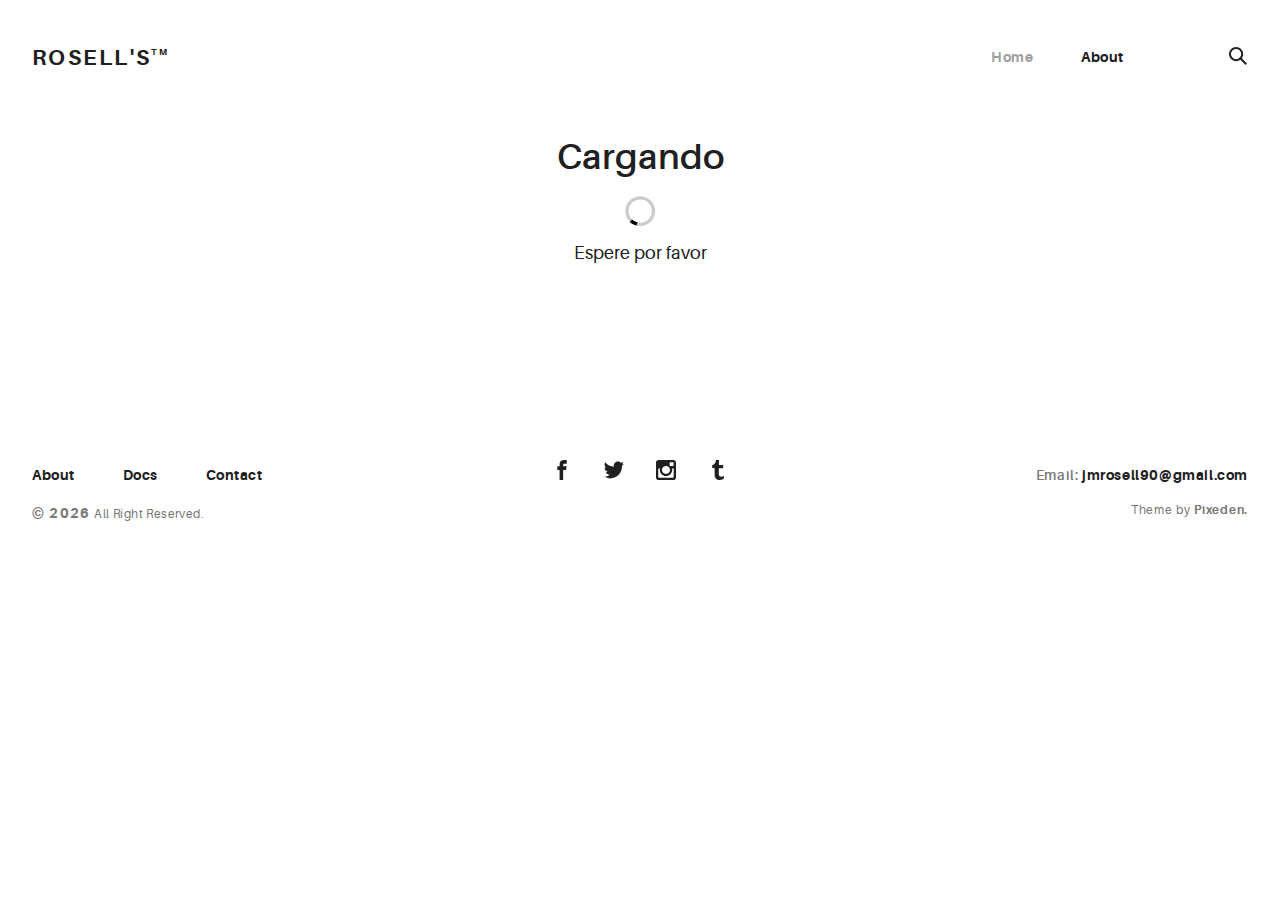
<file: docs/index.html>
<!doctype html>
<html lang="en">
<head>
  <meta charset="utf-8">
  <title>Portafolio</title>
  <!-- <base href="/"> -->
  <meta name="viewport" content="width=device-width, initial-scale=1">
  <link rel="icon" type="image/svg+xml" href="assets/img/urku-ico.svg">
  <link rel="stylesheet" href="assets/css/aurora-pack.min.css">
  <link rel="stylesheet" href="assets/css/aurora-theme-base.min.css">
  <link rel="stylesheet" href="assets/css/urku.css">
<link rel="stylesheet" href="styles.fa37b59d51298dc738c8.css"></head>
<body class="top-fixed">
  <app-root></app-root>
  <script src="assets/js/svg4everybody.min.js"></script>
  <script>svg4everybody();</script>
<script src="runtime-es2015.edb2fcf2778e7bf1d426.js" type="module"></script><script src="runtime-es5.edb2fcf2778e7bf1d426.js" nomodule defer></script><script src="polyfills-es5.6696c533341b95a3d617.js" nomodule defer></script><script src="polyfills-es2015.2987770fde9daa1d8a2e.js" type="module"></script><script src="main-es2015.2596feaf52d8a9b56d4f.js" type="module"></script><script src="main-es5.2596feaf52d8a9b56d4f.js" nomodule defer></script></body>
</html>
</file>
<file: docs/assets/css/urku.css>
/* * * * * * * * * * * * * * * * * * * * *\ 
 UrkuPortfolio v1.0.0 
 Urku is a prtfolio template with a very clean style. 
 (c) 2016 Lionel <lionel@pixeden.com> (http://pixeden.com) 
 https://bitbucket.org/elrumordelaluz/urkuportfolio 
 Licensed under  MIT 
\* * * * * * * * * * * * * * * * * * * * */
@charset "UTF-8";
body {
  margin: 0;
}

.rk-container {
  margin-right: auto;
  margin-left: auto;
  padding-left: .25rem;
  padding-right: .25rem;
}
@media (min-width: 40em) {
  .rk-container {
    max-width: 88.88889em;
    width: 95vw;
  }
  .rk-container--inner {
    max-width: 68.88889em;
    width: 82vw;
  }
}
.rk-container--full {
  max-width: 100%;
  padding-left: 0;
  padding-right: 0;
  width: 100%;
}
@media (min-width: 64em) {
  .rk-container {
    padding-left: 0;
    padding-right: 0;
  }
}

.rk-main {
  z-index: 1;
  position: static;
}
.top-fixed .rk-main {
  padding-top: 8.5rem;
}
@media (min-width: 64em) {
  .rk-main {
    position: relative;
  }
}

.rk-header {
  background-color: #fff;
  position: relative;
  z-index: 5;
}
.top-fixed .rk-header {
  position: fixed;
}

.rk-topbar {
  -webkit-box-align: start;
  -webkit-align-items: flex-start;
  -ms-flex-align: start;
          align-items: flex-start;
  display: -webkit-box;
  display: -webkit-flex;
  display: -ms-flexbox;
  display:         flex;
  -webkit-flex-wrap: wrap;
      -ms-flex-wrap: wrap;
          flex-wrap: wrap;
  -webkit-box-pack: justify;
  -webkit-justify-content: space-between;
  -ms-flex-pack: justify;
          justify-content: space-between;
  padding-bottom: 3.3rem;
  padding-top: 2.8rem;
}
@media (min-width: 64em) {
  .rk-topbar {
    padding-bottom: 0;
  }
}

.rk-logo {
  -webkit-box-flex: 0;
  -webkit-flex: 0 0 100%;
      -ms-flex: 0 0 100%;
          flex: 0 0 100%;
  font-size: 1.375rem;
  font-weight: 700;
  letter-spacing: 2.25px;
  text-align: center;
  text-transform: uppercase;
  width: 20%;
}
.rk-logo sup {
  font-size: .5625rem;
  position: relative;
  top: -1px;
}
@media (min-width: 64em) {
  .rk-logo {
    -webkit-box-flex: 1;
    -webkit-flex: 1;
        -ms-flex: 1;
            flex: 1;
    text-align: left;
  }
}

.rk-search {
  -webkit-align-self: flex-start;
  -ms-flex-item-align: start;
          align-self: flex-start;
  margin-bottom: 3.4rem;
  margin-left: 7.7rem;
  padding-top: .16rem;
  position: relative;
}
.rk-search label,
.rk-search input {
  display: inline-block;
  vertical-align: middle;
}
.rk-search label {
  cursor: pointer;
  height: 1.875rem;
  left: -1.5rem;
  padding-bottom: .67em;
  padding-top: 0;
  position: absolute;
  top: 0;
  -webkit-transition: color .3s;
          transition: color .3s;
  width: 1.875rem;
  z-index: 20;
}
.rk-search svg {
  height: 100%;
  width: 100%;
}
.rk-search input {
  background-color: transparent;
  border: 0;
  font-size: .875rem;
  opacity: 0;
  outline: 0;
  padding: 0;
  padding-bottom: .3em;
  -webkit-transition: .3s;
          transition: .3s;
  z-index: 10;
  width: 1px;
}
.rk-search input:focus {
  opacity: 1;
  padding-left: .5rem;
  width: 100px;
}
.rk-search input:focus + label {
  color: #a0a0a0;
}

.rk-navmobile {
  position: relative;
}

.rk-mobile-menu {
  display: none;
}
.rk-mobile-menu + label {
  cursor: pointer;
  display: inline-block;
  height: 24px;
  left: 2.5vw;
  position: absolute;
  top: 2.7rem;
  width: 16px;
  z-index: 300;
}
.rk-mobile-menu + label svg {
  height: 4px;
  width: 20px;
  margin: 0;
  display: block;
  margin-bottom: 3px;
  -webkit-transition: .3s;
          transition: .3s;
}
.rk-mobile-menu + label svg:nth-of-type(1) {
  -webkit-transform-origin: center left;
      -ms-transform-origin: center left;
          transform-origin: center left;
}
.rk-mobile-menu + label svg:nth-of-type(3) {
  -webkit-transform-origin: center left;
      -ms-transform-origin: center left;
          transform-origin: center left;
}
@media (min-width: 64em) {
  .rk-mobile-menu + label {
    display: none;
  }
}
.rk-mobile-menu:checked + label,
.rk-mobile-menu + label:hover {
  color: #a0a0a0;
}
.rk-mobile-menu:checked + label svg:nth-of-type(1) {
  -webkit-transform: rotate(45deg);
      -ms-transform: rotate(45deg);
          transform: rotate(45deg);
}
.rk-mobile-menu:checked + label svg:nth-of-type(2) {
  -webkit-transform: translateX(-100%);
      -ms-transform: translateX(-100%);
          transform: translateX(-100%);
  opacity: 0;
}
.rk-mobile-menu:checked + label svg:nth-of-type(3) {
  -webkit-transform: rotate(-45deg);
      -ms-transform: rotate(-45deg);
          transform: rotate(-45deg);
}

.rk-footer {
  margin-top: 10.5rem;
  margin-bottom: 2rem;
}

.rk-footer__text {
  color: #787878;
  font-size: .75rem;
  margin-bottom: .875rem;
}
.rk-footer__text span {
  font-size: .875rem;
}

.rk-footer__copy {
  letter-spacing: .4px;
}
.rk-footer__copy span {
  letter-spacing: 1.2px;
}

.rk-footer__contact {
  display: inline-block;
  letter-spacing: .6px;
}

.rk-footer__by {
  letter-spacing: .7px;
}

.rk-social-btn {
  background: none;
  border: 0;
  display: inline-block;
  height: 20px;
  margin-left: 1rem;
  margin-right: 1rem;
  width: 20px;
}
.rk-social-btn:first-child {
  margin-left: 0;
}
.rk-social-btn:last-child {
  margin-right: 0;
}
.rk-social-btn svg {
  height: 100%;
  width: 100%;
}

.rk-layout-ctrl-cont {
  position: absolute;
  text-align: right;
  top: 2.65rem;
  padding-right: 2.5rem;
}
.top-fixed .rk-layout-ctrl-cont {
  position: fixed;
  z-index: 401;
}
.top-fixed .rk-layout-ctrl-cont:first-of-type {
  top: 2.65rem;
}
@media (min-width: 64em) {
  .rk-layout-ctrl-cont {
    padding-right: 0;
    top: 2.25rem;
  }
  .rk-layout-ctrl-cont:first-of-type {
    top: 0;
  }
  .top-fixed .rk-layout-ctrl-cont {
    top: 10.7625rem;
    z-index: -1;
  }
  .top-fixed .rk-layout-ctrl-cont:first-of-type {
    top: 8.5rem;
  }
}

.rk-layout-ctrl {
  cursor: pointer;
  display: none;
  float: right;
  clear: both;
  height: 28px;
  opacity: 0;
  padding-right: .09rem;
  padding-top: 0;
  -webkit-transition: color .3s;
          transition: color .3s;
  width: 20px;
  z-index: 401;
  position: absolute;
}
.rk-layout-ctrl:hover {
  color: #a0a0a0;
}
.rk-layout-ctrl svg {
  height: 100%;
  width: 100%;
}
@media (min-width: 40em) {
  .rk-layout-ctrl {
    display: inline-block;
  }
}
@media (min-width: 64em) {
  .rk-layout-ctrl {
    opacity: 1;
    position: static;
  }
}

.layout-ctrl-input {
  display: none;
}
.layout-ctrl-input:checked + .rk-layout-ctrl-cont label {
  display: none;
  color: #a0a0a0;
}
@media (min-width: 64em) {
  .layout-ctrl-input:checked + .rk-layout-ctrl-cont label {
    display: block;
  }
}

.rk-layout-ctrl-mobile {
  color: #a0a0a0;
  height: 19px;
  position: absolute;
  right: 40px;
  top: 46px;
  width: 19px;
  z-index: 400;
}
.top-fixed .rk-layout-ctrl-mobile {
  position: fixed;
}
.rk-layout-ctrl-mobile svg {
  -webkit-transition: -webkit-transform 250ms;
          transition:         transform 250ms;
  position: absolute;
  width: 48%;
}
.rk-layout-ctrl-mobile svg:nth-child(1),
.rk-layout-ctrl-mobile svg:nth-child(2) {
  top: 0;
  -webkit-transform-origin: top center;
      -ms-transform-origin: top center;
          transform-origin: top center;
}
.rk-layout-ctrl-mobile svg:nth-child(1),
.rk-layout-ctrl-mobile svg:nth-child(3) {
  left: 0;
}
.rk-layout-ctrl-mobile svg:nth-child(2),
.rk-layout-ctrl-mobile svg:nth-child(4) {
  right: 0;
}
.rk-layout-ctrl-mobile svg:nth-child(3),
.rk-layout-ctrl-mobile svg:nth-child(4) {
  bottom: 0;
  -webkit-transform-origin: bottom center;
      -ms-transform-origin: bottom center;
          transform-origin: bottom center;
}
.rk-layout-ctrl-mobile svg:nth-child(1),
.rk-layout-ctrl-mobile svg:nth-child(4) {
  -webkit-transform: scaleY(1.3);
      -ms-transform: scaleY(1.3);
          transform: scaleY(1.3);
}
.rk-layout-ctrl-mobile svg:nth-child(2),
.rk-layout-ctrl-mobile svg:nth-child(3) {
  -webkit-transform: scaleY(.7);
      -ms-transform: scaleY(.7);
          transform: scaleY(.7);
}
.rk-layout-ctrl-mobile.layout-blog svg:nth-child(1),
.rk-layout-ctrl-mobile.layout-blog svg:nth-child(3) {
  -webkit-transform: scaleX(1.3);
      -ms-transform: scaleX(1.3);
          transform: scaleX(1.3);
  -webkit-transform-origin: left center;
      -ms-transform-origin: left center;
          transform-origin: left center;
}
.rk-layout-ctrl-mobile.layout-blog svg:nth-child(2),
.rk-layout-ctrl-mobile.layout-blog svg:nth-child(4) {
  -webkit-transform: scaleX(1.3);
      -ms-transform: scaleX(1.3);
          transform: scaleX(1.3);
  -webkit-transform-origin: right center;
      -ms-transform-origin: right center;
          transform-origin: right center;
}
#layout-grid:checked ~ .rk-layout-ctrl-mobile svg {
  -webkit-transform: scale(1);
      -ms-transform: scale(1);
          transform: scale(1);
}
@media (max-width: 40em) {
  .rk-layout-ctrl-mobile {
    display: none;
  }
}
@media (min-width: 64em) {
  .rk-layout-ctrl-mobile {
    display: none;
  }
}

.rk-portfolio__items {
  margin-top: -4px;
}
@media (min-width: 40em) {
  .rk-portfolio__items {
    display: -webkit-box;
    display: -webkit-flex;
    display: -ms-flexbox;
    display:         flex;
    -webkit-flex-wrap: wrap;
        -ms-flex-wrap: wrap;
            flex-wrap: wrap;
    margin-left: -4px;
    margin-right: -4px;
  }
}

.rk-item {
  display: block;
  margin: 0;
  margin-bottom: .5rem;
  position: relative;
}
.rk-item.ae-masonry__item {
  display: inline-block;
  margin-bottom: 0;
}
.rk-item img {
  display: block;
  width: 100%;
}
.rk-item:hover .item-meta {
  opacity: 1;
  visibility: visible;
}
.rk-item--flex {
  background-position: center center;
  background-repeat: no-repeat;
  background-size: cover;
  border-color: white;
  border-width: 4px;
  border-style: solid;
  -webkit-box-flex: 1;
  -webkit-flex: 1;
      -ms-flex: 1;
          flex: 1;
  margin-bottom: 0;
  overflow: hidden;
}
.rk-item--flex:after {
  display: none;
}
.rk-item--flex:before {
  content: "";
  display: block;
  padding-top: 100%;
}
.rk-item--flex:hover {
  background-color: #000;
  background-blend-mode: luminosity;
}
@media (min-width: 40em) {
  .rk-item {
    border-width: 4px;
  }
}

.post-img {
  background-position: center center;
  background-repeat: no-repeat;
  background-size: cover;
  display: block;
  position: relative;
}
.post-img:before {
  content: "";
  display: block;
  padding-top: 100%;
}
.post-img:hover {
  background-color: #000;
  background-blend-mode: luminosity;
}
.post-img:hover .item-meta {
  opacity: 1;
  visibility: visible;
}

.item-meta {
  -webkit-box-align: center;
  -webkit-align-items: center;
  -ms-flex-align: center;
          align-items: center;
  background-color: rgba(255, 255, 255, .75);
  bottom: 0;
  color: #202020;
  display: -webkit-box;
  display: -webkit-flex;
  display: -ms-flexbox;
  display:         flex;
  -webkit-box-orient: vertical;
  -webkit-box-direction: normal;
  -webkit-flex-direction: column;
      -ms-flex-direction: column;
          flex-direction: column;
  font-size: .67rem;
  -webkit-box-pack: center;
  -webkit-justify-content: center;
  -ms-flex-pack: center;
          justify-content: center;
  left: 0;
  margin: auto;
  opacity: 0;
  padding: 2%;
  position: absolute;
  right: 0;
  text-align: center;
  -webkit-transition: opacity .5s;
          transition: opacity .5s;
  top: 0;
}
.item-meta h2 {
  font-size: 2.25em;
  font-weight: 700;
}
.item-meta p {
  font-size: 1.5em;
  margin-bottom: 0;
}
@media (min-width: 64em) {
  .item-meta {
    font-size: 1vw;
  }
}
@media (min-width: 94.75em) {
  .item-meta {
    font-size: 1rem;
  }
}

@media (min-width: 40em) {
  .rk-size-12 .item-meta h2,
  .fz-12 .item-meta2 h2 {
    font-size: 2.25em;
  }
  .rk-size-12 .item-meta p,
  .fz-12 .item-meta2 p {
    font-size: 1.5em;
  }
  .rk-size-8 .item-meta h2,
  .fz-8 .item-meta h2 {
    font-size: 2em;
  }
  .rk-size-8 .item-meta p,
  .fz-8 .item-meta p {
    font-size: 1.5em;
  }
  .rk-size-6 .item-meta h2,
  .fz-6 .item-meta h2 {
    font-size: 1.75em;
  }
  .rk-size-6 .item-meta p,
  .fz-6 .item-meta p {
    font-size: 1.3125em;
  }
  .rk-size-4 .item-meta h2,
  .fz-4 .item-meta h2 {
    font-size: 1.5em;
  }
  .rk-size-4 .item-meta p,
  .fz-4 .item-meta p {
    font-size: 1.125em;
  }
  .rk-size-3 .item-meta h2,
  .fz-3 .item-meta h2 {
    font-size: 1.3125em;
  }
  .rk-size-3 .item-meta p,
  .fz-3 .item-meta p {
    font-size: 1.125em;
  }
  #layout-grid:checked ~ .rk-portfolio .rk-tosize-12 .item-meta h2 {
    font-size: 2.25em;
  }
  #layout-grid:checked ~ .rk-portfolio .rk-tosize-12 .item-meta p {
    font-size: 1.5em;
  }
  #layout-grid:checked ~ .rk-portfolio .rk-tosize-6 .item-meta h2 {
    font-size: 1.75em;
  }
  #layout-grid:checked ~ .rk-portfolio .rk-tosize-6 .item-meta p {
    font-size: 1.3125em;
  }
  #layout-grid:checked ~ .rk-portfolio .rk-tosize-4 .item-meta h2,
  #layout-grid:checked ~ .rk-portfolio .rk-tosize-8 .rk-tosize-6 .item-meta h2 {
    font-size: 1.5em;
  }
  #layout-grid:checked ~ .rk-portfolio .rk-tosize-4 .item-meta p,
  #layout-grid:checked ~ .rk-portfolio .rk-tosize-8 .rk-tosize-6 .item-meta p {
    font-size: 1.125em;
  }
  #layout-grid:checked ~ .rk-portfolio .rk-tosize-3 .item-meta h2,
  #layout-grid:checked ~ .rk-portfolio .rk-tosize-6 .rk-tosize-6 .item-meta h2 {
    font-size: 1.3125em;
  }
  #layout-grid:checked ~ .rk-portfolio .rk-tosize-3 .item-meta p,
  #layout-grid:checked ~ .rk-portfolio .rk-tosize-6 .rk-tosize-6 .item-meta p {
    font-size: 1.125em;
  }
}

.ae-masonry .item-meta h2 {
  font-size: 2.25em;
}

.ae-masonry .item-meta p {
  font-size: 1.5em;
}

@media (min-width: 40em) {
  .rk-portfolio .ae-masonry-sm-2 .item-meta h2,
  .rk-portfolio .ae-grid__item[class*="item-sm"]:nth-child(1):nth-last-child(2) h2,
  .rk-portfolio .ae-grid__item[class*="item-sm"]:nth-child(1):nth-last-child(2) ~ .ae-grid__item[class*="item-sm"] h2 {
    font-size: 1.75em;
  }
  .rk-portfolio .ae-masonry-sm-2 .item-meta p,
  .rk-portfolio .ae-grid__item[class*="item-sm"]:nth-child(1):nth-last-child(2) p,
  .rk-portfolio .ae-grid__item[class*="item-sm"]:nth-child(1):nth-last-child(2) ~ .ae-grid__item[class*="item-sm"] p {
    font-size: 1.3125em;
  }
  .rk-portfolio .ae-masonry-sm-3 .item-meta h2,
  .rk-portfolio .ae-grid__item[class*="item-sm"]:nth-child(1):nth-last-child(3) h2,
  .rk-portfolio .ae-grid__item[class*="item-sm"]:nth-child(1):nth-last-child(3) ~ .ae-grid__item[class*="item-sm"] h2 {
    font-size: 1.5em;
  }
  .rk-portfolio .ae-masonry-sm-3 .item-meta p,
  .rk-portfolio .ae-grid__item[class*="item-sm"]:nth-child(1):nth-last-child(3) p,
  .rk-portfolio .ae-grid__item[class*="item-sm"]:nth-child(1):nth-last-child(3) ~ .ae-grid__item[class*="item-sm"] p {
    font-size: 1.125em;
  }
  .rk-portfolio .ae-masonry-sm-4 .item-meta h2,
  .rk-portfolio .ae-grid__item[class*="item-sm"]:nth-child(1):nth-last-child(4) h2,
  .rk-portfolio .ae-grid__item[class*="item-sm"]:nth-child(1):nth-last-child(4) ~ .ae-grid__item[class*="item-sm"] h2 {
    font-size: 1.3125em;
  }
  .rk-portfolio .ae-masonry-sm-4 .item-meta p,
  .rk-portfolio .ae-grid__item[class*="item-sm"]:nth-child(1):nth-last-child(4) p,
  .rk-portfolio .ae-grid__item[class*="item-sm"]:nth-child(1):nth-last-child(4) ~ .ae-grid__item[class*="item-sm"] p {
    font-size: 1.125em;
  }
}

@media (min-width: 52em) {
  .rk-portfolio .ae-masonry-md-2 .item-meta h2,
  .rk-portfolio .ae-grid__item[class*="item-md"]:nth-child(1):nth-last-child(2) h2,
  .rk-portfolio .ae-grid__item[class*="item-md"]:nth-child(1):nth-last-child(2) ~ .ae-grid__item[class*="item-md"] h2 {
    font-size: 1.75em;
  }
  .rk-portfolio .ae-masonry-md-2 .item-meta p,
  .rk-portfolio .ae-grid__item[class*="item-md"]:nth-child(1):nth-last-child(2) p,
  .rk-portfolio .ae-grid__item[class*="item-md"]:nth-child(1):nth-last-child(2) ~ .ae-grid__item[class*="item-md"] p {
    font-size: 1.3125em;
  }
  .rk-portfolio .ae-masonry-md-3 .item-meta h2,
  .rk-portfolio .ae-grid__item[class*="item-md"]:nth-child(1):nth-last-child(3) h2,
  .rk-portfolio .ae-grid__item[class*="item-md"]:nth-child(1):nth-last-child(3) ~ .ae-grid__item[class*="item-md"] h2 {
    font-size: 1.5em;
  }
  .rk-portfolio .ae-masonry-md-3 .item-meta p,
  .rk-portfolio .ae-grid__item[class*="item-md"]:nth-child(1):nth-last-child(3) p,
  .rk-portfolio .ae-grid__item[class*="item-md"]:nth-child(1):nth-last-child(3) ~ .ae-grid__item[class*="item-md"] p {
    font-size: 1.125em;
  }
  .rk-portfolio .ae-masonry-md-4 .item-meta h2,
  .rk-portfolio .ae-grid__item[class*="item-md"]:nth-child(1):nth-last-child(4) h2,
  .rk-portfolio .ae-grid__item[class*="item-md"]:nth-child(1):nth-last-child(4) ~ .ae-grid__item[class*="item-md"] h2 {
    font-size: 1.3125em;
  }
  .rk-portfolio .ae-masonry-md-4 .item-meta p,
  .rk-portfolio .ae-grid__item[class*="item-md"]:nth-child(1):nth-last-child(4) p,
  .rk-portfolio .ae-grid__item[class*="item-md"]:nth-child(1):nth-last-child(4) ~ .ae-grid__item[class*="item-md"] p {
    font-size: 1.125em;
  }
}

@media (min-width: 64em) {
  .rk-portfolio .ae-masonry-lg-2 .item-meta h2,
  .rk-portfolio .ae-grid__item[class*="item-lg"]:nth-child(1):nth-last-child(2) h2,
  .rk-portfolio .ae-grid__item[class*="item-lg"]:nth-child(1):nth-last-child(2) ~ .ae-grid__item[class*="item-lg"] h2 {
    font-size: 1.75em;
  }
  .rk-portfolio .ae-masonry-lg-2 .item-meta p,
  .rk-portfolio .ae-grid__item[class*="item-lg"]:nth-child(1):nth-last-child(2) p,
  .rk-portfolio .ae-grid__item[class*="item-lg"]:nth-child(1):nth-last-child(2) ~ .ae-grid__item[class*="item-lg"] p {
    font-size: 1.3125em;
  }
  .rk-portfolio .ae-masonry-lg-3 .item-meta h2,
  .rk-portfolio .ae-grid__item[class*="item-lg"]:nth-child(1):nth-last-child(3) h2,
  .rk-portfolio .ae-grid__item[class*="item-lg"]:nth-child(1):nth-last-child(3) ~ .ae-grid__item[class*="item-lg"] h2 {
    font-size: 1.5em;
  }
  .rk-portfolio .ae-masonry-lg-3 .item-meta p,
  .rk-portfolio .ae-grid__item[class*="item-lg"]:nth-child(1):nth-last-child(3) p,
  .rk-portfolio .ae-grid__item[class*="item-lg"]:nth-child(1):nth-last-child(3) ~ .ae-grid__item[class*="item-lg"] p {
    font-size: 1.125em;
  }
  .rk-portfolio .ae-masonry-lg-4 .item-meta h2,
  .rk-portfolio .ae-grid__item[class*="item-lg"]:nth-child(1):nth-last-child(4) h2,
  .rk-portfolio .ae-grid__item[class*="item-lg"]:nth-child(1):nth-last-child(4) ~ .ae-grid__item[class*="item-lg"] h2 {
    font-size: 1.3125em;
  }
  .rk-portfolio .ae-masonry-lg-4 .item-meta p,
  .rk-portfolio .ae-grid__item[class*="item-lg"]:nth-child(1):nth-last-child(4) p,
  .rk-portfolio .ae-grid__item[class*="item-lg"]:nth-child(1):nth-last-child(4) ~ .ae-grid__item[class*="item-lg"] p {
    font-size: 1.125em;
  }
}

@media (min-width: 75em) {
  .rk-portfolio .ae-masonry-xl-2 .item-meta h2,
  .rk-portfolio .ae-grid__item[class*="item-xl"]:nth-child(1):nth-last-child(2) h2,
  .rk-portfolio .ae-grid__item[class*="item-xl"]:nth-child(1):nth-last-child(2) ~ .ae-grid__item[class*="item-xl"] h2 {
    font-size: 1.75em;
  }
  .rk-portfolio .ae-masonry-xl-2 .item-meta p,
  .rk-portfolio .ae-grid__item[class*="item-xl"]:nth-child(1):nth-last-child(2) p,
  .rk-portfolio .ae-grid__item[class*="item-xl"]:nth-child(1):nth-last-child(2) ~ .ae-grid__item[class*="item-xl"] p {
    font-size: 1.3125em;
  }
  .rk-portfolio .ae-masonry-xl-3 .item-meta h2,
  .rk-portfolio .ae-grid__item[class*="item-xl"]:nth-child(1):nth-last-child(3) h2,
  .rk-portfolio .ae-grid__item[class*="item-xl"]:nth-child(1):nth-last-child(3) ~ .ae-grid__item[class*="item-xl"] h2 {
    font-size: 1.5em;
  }
  .rk-portfolio .ae-masonry-xl-3 .item-meta p,
  .rk-portfolio .ae-grid__item[class*="item-xl"]:nth-child(1):nth-last-child(3) p,
  .rk-portfolio .ae-grid__item[class*="item-xl"]:nth-child(1):nth-last-child(3) ~ .ae-grid__item[class*="item-xl"] p {
    font-size: 1.125em;
  }
  .rk-portfolio .ae-masonry-xl-4 .item-meta h2,
  .rk-portfolio .ae-grid__item[class*="item-xl"]:nth-child(1):nth-last-child(4) h2,
  .rk-portfolio .ae-grid__item[class*="item-xl"]:nth-child(1):nth-last-child(4) ~ .ae-grid__item[class*="item-xl"] h2 {
    font-size: 1.3125em;
  }
  .rk-portfolio .ae-masonry-xl-4 .item-meta p,
  .rk-portfolio .ae-grid__item[class*="item-xl"]:nth-child(1):nth-last-child(4) p,
  .rk-portfolio .ae-grid__item[class*="item-xl"]:nth-child(1):nth-last-child(4) ~ .ae-grid__item[class*="item-xl"] p {
    font-size: 1.125em;
  }
}

@media (min-width: 40em) {
  .rk-size-1 {
    -webkit-box-flex: 0;
    -webkit-flex-grow: 0;
    -ms-flex-positive: 0;
            flex-grow: 0;
    -webkit-flex-shrink: 0;
    -ms-flex-negative: 0;
            flex-shrink: 0;
    -webkit-flex-basis: auto;
    -ms-flex-preferred-size: auto;
            flex-basis: auto;
    width: 8.33333%;
  }
  .rk-size-2 {
    -webkit-box-flex: 0;
    -webkit-flex-grow: 0;
    -ms-flex-positive: 0;
            flex-grow: 0;
    -webkit-flex-shrink: 0;
    -ms-flex-negative: 0;
            flex-shrink: 0;
    -webkit-flex-basis: auto;
    -ms-flex-preferred-size: auto;
            flex-basis: auto;
    width: 16.66667%;
  }
  .rk-size-3 {
    -webkit-box-flex: 0;
    -webkit-flex-grow: 0;
    -ms-flex-positive: 0;
            flex-grow: 0;
    -webkit-flex-shrink: 0;
    -ms-flex-negative: 0;
            flex-shrink: 0;
    -webkit-flex-basis: auto;
    -ms-flex-preferred-size: auto;
            flex-basis: auto;
    width: 25%;
  }
  .rk-size-4 {
    -webkit-box-flex: 0;
    -webkit-flex-grow: 0;
    -ms-flex-positive: 0;
            flex-grow: 0;
    -webkit-flex-shrink: 0;
    -ms-flex-negative: 0;
            flex-shrink: 0;
    -webkit-flex-basis: auto;
    -ms-flex-preferred-size: auto;
            flex-basis: auto;
    width: 33.33333%;
  }
  .rk-size-5 {
    -webkit-box-flex: 0;
    -webkit-flex-grow: 0;
    -ms-flex-positive: 0;
            flex-grow: 0;
    -webkit-flex-shrink: 0;
    -ms-flex-negative: 0;
            flex-shrink: 0;
    -webkit-flex-basis: auto;
    -ms-flex-preferred-size: auto;
            flex-basis: auto;
    width: 41.66667%;
  }
  .rk-size-6 {
    -webkit-box-flex: 0;
    -webkit-flex-grow: 0;
    -ms-flex-positive: 0;
            flex-grow: 0;
    -webkit-flex-shrink: 0;
    -ms-flex-negative: 0;
            flex-shrink: 0;
    -webkit-flex-basis: auto;
    -ms-flex-preferred-size: auto;
            flex-basis: auto;
    width: 50%;
  }
  .rk-size-7 {
    -webkit-box-flex: 0;
    -webkit-flex-grow: 0;
    -ms-flex-positive: 0;
            flex-grow: 0;
    -webkit-flex-shrink: 0;
    -ms-flex-negative: 0;
            flex-shrink: 0;
    -webkit-flex-basis: auto;
    -ms-flex-preferred-size: auto;
            flex-basis: auto;
    width: 58.33333%;
  }
  .rk-size-8 {
    -webkit-box-flex: 0;
    -webkit-flex-grow: 0;
    -ms-flex-positive: 0;
            flex-grow: 0;
    -webkit-flex-shrink: 0;
    -ms-flex-negative: 0;
            flex-shrink: 0;
    -webkit-flex-basis: auto;
    -ms-flex-preferred-size: auto;
            flex-basis: auto;
    width: 66.66667%;
  }
  .rk-size-9 {
    -webkit-box-flex: 0;
    -webkit-flex-grow: 0;
    -ms-flex-positive: 0;
            flex-grow: 0;
    -webkit-flex-shrink: 0;
    -ms-flex-negative: 0;
            flex-shrink: 0;
    -webkit-flex-basis: auto;
    -ms-flex-preferred-size: auto;
            flex-basis: auto;
    width: 75%;
  }
  .rk-size-10 {
    -webkit-box-flex: 0;
    -webkit-flex-grow: 0;
    -ms-flex-positive: 0;
            flex-grow: 0;
    -webkit-flex-shrink: 0;
    -ms-flex-negative: 0;
            flex-shrink: 0;
    -webkit-flex-basis: auto;
    -ms-flex-preferred-size: auto;
            flex-basis: auto;
    width: 83.33333%;
  }
  .rk-size-11 {
    -webkit-box-flex: 0;
    -webkit-flex-grow: 0;
    -ms-flex-positive: 0;
            flex-grow: 0;
    -webkit-flex-shrink: 0;
    -ms-flex-negative: 0;
            flex-shrink: 0;
    -webkit-flex-basis: auto;
    -ms-flex-preferred-size: auto;
            flex-basis: auto;
    width: 91.66667%;
  }
  .rk-size-12 {
    -webkit-box-flex: 0;
    -webkit-flex-grow: 0;
    -ms-flex-positive: 0;
            flex-grow: 0;
    -webkit-flex-shrink: 0;
    -ms-flex-negative: 0;
            flex-shrink: 0;
    -webkit-flex-basis: auto;
    -ms-flex-preferred-size: auto;
            flex-basis: auto;
    width: 100%;
  }
}

#layout-grid:checked ~ .rk-portfolio .rk-tosize-1 {
  -webkit-box-flex: 0;
  -webkit-flex-grow: 0;
  -ms-flex-positive: 0;
          flex-grow: 0;
  -webkit-flex-shrink: 0;
  -ms-flex-negative: 0;
          flex-shrink: 0;
  -webkit-flex-basis: auto;
  -ms-flex-preferred-size: auto;
          flex-basis: auto;
  width: 8.33333%;
}

#layout-grid:checked ~ .rk-portfolio .rk-tosize-2 {
  -webkit-box-flex: 0;
  -webkit-flex-grow: 0;
  -ms-flex-positive: 0;
          flex-grow: 0;
  -webkit-flex-shrink: 0;
  -ms-flex-negative: 0;
          flex-shrink: 0;
  -webkit-flex-basis: auto;
  -ms-flex-preferred-size: auto;
          flex-basis: auto;
  width: 16.66667%;
}

#layout-grid:checked ~ .rk-portfolio .rk-tosize-3 {
  -webkit-box-flex: 0;
  -webkit-flex-grow: 0;
  -ms-flex-positive: 0;
          flex-grow: 0;
  -webkit-flex-shrink: 0;
  -ms-flex-negative: 0;
          flex-shrink: 0;
  -webkit-flex-basis: auto;
  -ms-flex-preferred-size: auto;
          flex-basis: auto;
  width: 25%;
}

#layout-grid:checked ~ .rk-portfolio .rk-tosize-4 {
  -webkit-box-flex: 0;
  -webkit-flex-grow: 0;
  -ms-flex-positive: 0;
          flex-grow: 0;
  -webkit-flex-shrink: 0;
  -ms-flex-negative: 0;
          flex-shrink: 0;
  -webkit-flex-basis: auto;
  -ms-flex-preferred-size: auto;
          flex-basis: auto;
  width: 33.33333%;
}

#layout-grid:checked ~ .rk-portfolio .rk-tosize-5 {
  -webkit-box-flex: 0;
  -webkit-flex-grow: 0;
  -ms-flex-positive: 0;
          flex-grow: 0;
  -webkit-flex-shrink: 0;
  -ms-flex-negative: 0;
          flex-shrink: 0;
  -webkit-flex-basis: auto;
  -ms-flex-preferred-size: auto;
          flex-basis: auto;
  width: 41.66667%;
}

#layout-grid:checked ~ .rk-portfolio .rk-tosize-6 {
  -webkit-box-flex: 0;
  -webkit-flex-grow: 0;
  -ms-flex-positive: 0;
          flex-grow: 0;
  -webkit-flex-shrink: 0;
  -ms-flex-negative: 0;
          flex-shrink: 0;
  -webkit-flex-basis: auto;
  -ms-flex-preferred-size: auto;
          flex-basis: auto;
  width: 50%;
}

#layout-grid:checked ~ .rk-portfolio .rk-tosize-7 {
  -webkit-box-flex: 0;
  -webkit-flex-grow: 0;
  -ms-flex-positive: 0;
          flex-grow: 0;
  -webkit-flex-shrink: 0;
  -ms-flex-negative: 0;
          flex-shrink: 0;
  -webkit-flex-basis: auto;
  -ms-flex-preferred-size: auto;
          flex-basis: auto;
  width: 58.33333%;
}

#layout-grid:checked ~ .rk-portfolio .rk-tosize-8 {
  -webkit-box-flex: 0;
  -webkit-flex-grow: 0;
  -ms-flex-positive: 0;
          flex-grow: 0;
  -webkit-flex-shrink: 0;
  -ms-flex-negative: 0;
          flex-shrink: 0;
  -webkit-flex-basis: auto;
  -ms-flex-preferred-size: auto;
          flex-basis: auto;
  width: 66.66667%;
}

#layout-grid:checked ~ .rk-portfolio .rk-tosize-9 {
  -webkit-box-flex: 0;
  -webkit-flex-grow: 0;
  -ms-flex-positive: 0;
          flex-grow: 0;
  -webkit-flex-shrink: 0;
  -ms-flex-negative: 0;
          flex-shrink: 0;
  -webkit-flex-basis: auto;
  -ms-flex-preferred-size: auto;
          flex-basis: auto;
  width: 75%;
}

#layout-grid:checked ~ .rk-portfolio .rk-tosize-10 {
  -webkit-box-flex: 0;
  -webkit-flex-grow: 0;
  -ms-flex-positive: 0;
          flex-grow: 0;
  -webkit-flex-shrink: 0;
  -ms-flex-negative: 0;
          flex-shrink: 0;
  -webkit-flex-basis: auto;
  -ms-flex-preferred-size: auto;
          flex-basis: auto;
  width: 83.33333%;
}

#layout-grid:checked ~ .rk-portfolio .rk-tosize-11 {
  -webkit-box-flex: 0;
  -webkit-flex-grow: 0;
  -ms-flex-positive: 0;
          flex-grow: 0;
  -webkit-flex-shrink: 0;
  -ms-flex-negative: 0;
          flex-shrink: 0;
  -webkit-flex-basis: auto;
  -ms-flex-preferred-size: auto;
          flex-basis: auto;
  width: 91.66667%;
}

#layout-grid:checked ~ .rk-portfolio .rk-tosize-12 {
  -webkit-box-flex: 0;
  -webkit-flex-grow: 0;
  -ms-flex-positive: 0;
          flex-grow: 0;
  -webkit-flex-shrink: 0;
  -ms-flex-negative: 0;
          flex-shrink: 0;
  -webkit-flex-basis: auto;
  -ms-flex-preferred-size: auto;
          flex-basis: auto;
  width: 100%;
}

#layout-grid:checked ~ .rk-portfolio .rk-tosize-auto {
  -webkit-box-flex: 1;
  -webkit-flex: 1;
      -ms-flex: 1;
          flex: 1;
}

@media (min-width: 40em) {
  .rk-landscape:before {
    padding-top: 66.93548%;
  }
  .rk-landscape-alt:before {
    padding-top: 56.45161%;
  }
  .rk-portrait:before {
    padding-top: 134.74026%;
  }
  .rk-square:before {
    padding-top: 100%;
  }
}

#layout-grid:checked ~ .rk-portfolio .rk-tolandscape:before,
#layout-grid:checked ~ .rk-blog .rk-tolandscape:before,
.rk-blog--columns .rk-tolandscape:before {
  padding-top: 66.93548%;
}

#layout-grid:checked ~ .rk-portfolio .rk-tolandscape-alt:before,
#layout-grid:checked ~ .rk-blog .rk-tolandscape-alt:before,
.rk-blog--columns .rk-tolandscape-alt:before {
  padding-top: 56.45161%;
}

#layout-grid:checked ~ .rk-portfolio .rk-toportrait:before,
#layout-grid:checked ~ .rk-blog .rk-toportrait:before,
.rk-blog--columns .rk-toportrait:before {
  padding-top: 134.74026%;
}

#layout-grid:checked ~ .rk-portfolio .rk-tosquare:before,
#layout-grid:checked ~ .rk-blog .rk-tosquare:before,
.rk-blog--columns .rk-tosquare:before {
  padding-top: 100%;
}

.item-1 {
  background-image: url("../img/project-1.jpg");
}
@media (min-width: 40em) {
  #layout-grid:checked ~ .rk-portfolio .item-1 {
    background-position: center left;
  }
}

.item-2 {
  background-image: url("../img/project-2.jpg");
}

.item-3 {
  background-image: url("../img/project-3.jpg");
}

.item-4 {
  background-image: url("../img/project-4.jpg");
}

.item-5 {
  background-image: url("../img/project-5.jpg");
}
@media (min-width: 40em) {
  #layout-grid:checked ~ .rk-portfolio .item-5 {
    background-position: center left;
  }
}

.item-6 {
  background-image: url("../img/project-6.jpg");
}
@media (min-width: 40em) {
  #layout-grid:checked ~ .rk-portfolio .item-6 {
    background-position: top center;
  }
}

.item-7 {
  background-image: url("../img/project-7.jpg");
}

.item-8 {
  background-image: url("../img/project-8.jpg");
}

.item-9 {
  background-image: url("../img/project-9.jpg");
}

.item-10 {
  background-image: url("../img/project-10.jpg");
}

.item-11 {
  background-image: url("../img/project-11.jpg");
}

.item-12 {
  background-image: url("../img/project-12.jpg");
}

.item-13 {
  background-image: url("../img/project-13.jpg");
}
@media (min-width: 40em) {
  #layout-grid:checked ~ .rk-portfolio .item-13 {
    background-position: top right;
  }
  #layout-grid:checked ~ .rk-portfolio .item-13 {
    background-size: 142%;
  }
}

.item-14 {
  background-image: url("../img/project-14.jpg");
}

.item-15 {
  background-image: url("../img/project-15.jpg");
}

@media (min-width: 40em) {
  #layout-grid:checked ~ .rk-portfolio .rk-items-cont {
    display: -webkit-box;
    display: -webkit-flex;
    display: -ms-flexbox;
    display:         flex;
  }
}

.rk-portfolio-cover {
  background-position: center center;
  background-size: cover;
  display: -webkit-box;
  display: -webkit-flex;
  display: -ms-flexbox;
  display:         flex;
  -webkit-box-pack: center;
  -webkit-justify-content: center;
  -ms-flex-pack: center;
          justify-content: center;
  -webkit-box-align: end;
  -webkit-align-items: flex-end;
  -ms-flex-align: end;
          align-items: flex-end;
  height: 100vh;
  padding-bottom: 1.5rem;
  width: 100%;
}
@media (min-width: 40em) {
  .rk-portfolio-cover {
    padding-bottom: 2.5rem;
  }
}

.rk-portfolio--inner img {
  width: 100%;
}

.rk-portfolio-title {
  letter-spacing: .0359em;
}

.rk-portfolio-category {
  letter-spacing: .021em;
}

.rk-portfolio-inner-client span {
  letter-spacing: .05em;
}

.rk-portfolio-inner-website {
  letter-spacing: .05em;
}

.rk-portfolio-inner-date {
  letter-spacing: .02em;
}

.rk-portfolio-info {
  margin-top: 4.9rem;
}

.rk-portfolio-inner-title {
  margin-top: .2em;
}

.rk-portfolio-details p {
  margin-bottom: .4rem;
}

.item-inside__meta {
  text-align: center;
}
.item-inside__meta--contrast:before {
  background-color: rgba(255, 255, 255, .3);
  content: "";
  height: 100%;
  left: 0;
  position: absolute;
  top: 0;
  width: 100%;
  z-index: 1;
}
.item-inside__meta .rk-portfolio-title,
.item-inside__meta .rk-portfolio-category {
  position: relative;
  z-index: 2;
}

.inner-box-1 {
  margin-top: 3.4rem;
}

.inner-box-3 {
  margin-top: 6.6rem;
}

.inner-box-4 {
  margin-top: 6rem;
}

.item-inside-1 {
  /* background-image: url("../img/project-1.jpg"); */
  background-position: 50% 100%;
  background-size: 350%;
}

@media (min-width: 40em) {
  .item-inside-1 {
    background-size: 150%;
  }
}

#layout-grid:checked ~ .rk-portfolio,
#layout-grid:checked ~ .rk-blog {
  -webkit-animation: op2 .5s;
          animation: op2 .5s;
}

#layout-base:checked ~ .rk-portfolio,
#layout-base:checked ~ .rk-blog {
  -webkit-animation: op .5s;
          animation: op .5s;
}

@-webkit-keyframes op {
  0% {
    opacity: 0;
  }
  100% {
    opacity: 1;
  }
}

@keyframes op {
  0% {
    opacity: 0;
  }
  100% {
    opacity: 1;
  }
}

@-webkit-keyframes op2 {
  0% {
    opacity: 0;
  }
  100% {
    opacity: 1;
  }
}

@keyframes op2 {
  0% {
    opacity: 0;
  }
  100% {
    opacity: 1;
  }
}

.rk-blog {
  padding-top: .25rem;
}

.rk-blog__items {
  margin-bottom: 2.7rem;
}
@media (min-width: 40em) {
  .rk-blog__items {
    -webkit-column-count: 1;
       -moz-column-count: 1;
            column-count: 1;
    -webkit-column-gap: .5rem;
       -moz-column-gap: .5rem;
            column-gap: .5rem;
  }
}

.rk-blog__item {
  display: inline-block;
  margin: 0 0 10.6rem;
  width: 100%;
}

@media (min-width: 40em) {
  #layout-grid:checked ~ .rk-blog .rk-blog__items,
  .rk-blog--columns .rk-blog__items {
    -webkit-column-count: 2;
       -moz-column-count: 2;
            column-count: 2;
    margin-bottom: 6.2rem;
  }
}

@media (min-width: 75em) {
  #layout-grid:checked ~ .rk-blog .rk-blog__items,
  .rk-blog--columns .rk-blog__items {
    -webkit-column-count: 3;
       -moz-column-count: 3;
            column-count: 3;
  }
}

.blog-info,
.blog-meta {
  margin: 0 auto;
  text-align: center;
  width: 78.5%;
}

.blog-info {
  margin-top: 4rem;
}

.blog-info__title {
  letter-spacing: .04em;
}

.blog-info__author {
  letter-spacing: .02em;
  margin-top: 1em;
}

.blog-info__excerpt {
  margin-top: 3.9rem;
  letter-spacing: .05em;
  line-height: 1.8125;
  text-align: left;
}
.blog-info__excerpt:not(:empty):after {
  content: " […]";
}

.blog-meta {
  -webkit-box-align: baseline;
  -webkit-align-items: baseline;
  -ms-flex-align: baseline;
          align-items: baseline;
  display: -webkit-box;
  display: -webkit-flex;
  display: -ms-flexbox;
  display:         flex;
  -webkit-flex-wrap: wrap;
      -ms-flex-wrap: wrap;
          flex-wrap: wrap;
  -webkit-box-pack: justify;
  -webkit-justify-content: space-between;
  -ms-flex-pack: justify;
          justify-content: space-between;
  margin-top: 3.5rem;
}

.blog-meta__comments {
  letter-spacing: .06em;
}

.blog-meta__date {
  color: #787878;
  letter-spacing: .05em;
}

#layout-grid:checked ~ .rk-blog .blog-info,
.rk-blog--columns .blog-info {
  margin-top: 3.5rem;
}

#layout-grid:checked ~ .rk-blog .blog-info__title,
.rk-blog--columns .blog-info__title {
  font-size: 1.3125rem;
}

#layout-grid:checked ~ .rk-blog .blog-info__author,
.rk-blog--columns .blog-info__author {
  font-size: 1rem;
  margin-top: 0;
}

#layout-grid:checked ~ .rk-blog .blog-info__excerpt,
.rk-blog--columns .blog-info__excerpt {
  font-size: 1rem;
  margin-top: 1.9rem;
  line-height: 1.625;
}
#layout-grid:checked ~ .rk-blog .blog-info__excerpt span,
.rk-blog--columns .blog-info__excerpt span {
  display: none;
}

#layout-grid:checked ~ .rk-blog .blog-meta,
.rk-blog--columns .blog-meta {
  margin-top: 2rem;
}

#layout-grid:checked ~ .rk-blog .blog-meta__read-more,
.rk-blog--columns .blog-meta__read-more {
  display: none;
}

#layout-grid:checked ~ .rk-blog .blog-meta__comments,
.rk-blog--columns .blog-meta__comments {
  font-size: 1rem;
}

#layout-grid:checked ~ .rk-blog .blog-meta__date,
.rk-blog--columns .blog-meta__date {
  font-size: .875rem;
}

#layout-grid:checked ~ .rk-blog .rk-blog__item,
.rk-blog--columns .rk-blog__item {
  margin-bottom: 7.3rem;
}

.post-1 {
  background-image: url("../img/post-1.jpg");
}
@media (min-width: 40em) {
  #layout-grid:checked ~ .rk-blog .post-1 {
    background-position: center right;
  }
}

.post-2 {
  background-image: url("../img/post-2.jpg");
}

.post-3 {
  background-image: url("../img/post-3.jpg");
  background-size: 160%;
}
@media (min-width: 40em) {
  #layout-grid:checked ~ .rk-blog .post-3 {
    background-position: bottom left;
  }
  #layout-grid:checked ~ .rk-blog .post-3 {
    background-size: 200%;
  }
}

.post-4 {
  background-image: url("../img/post-4.jpg");
}

.post-5 {
  background-image: url("../img/post-5.jpg");
}
@media (min-width: 40em) {
  #layout-grid:checked ~ .rk-blog .post-5 {
    background-position: center left;
  }
}

.post-6 {
  background-image: url("../img/post-6.jpg");
}
@media (min-width: 40em) {
  #layout-grid:checked ~ .rk-blog .post-6 {
    background-position: center right;
  }
}

.post-7 {
  background-image: url("../img/post-7.jpg");
}
@media (min-width: 40em) {
  #layout-grid:checked ~ .rk-blog .post-7 {
    background-position: center left;
  }
}

.post-8 {
  background-image: url("../img/post-8.jpg");
}

.post-9 {
  background-image: url("../img/post-9.jpg");
}
@media (min-width: 40em) {
  #layout-grid:checked ~ .rk-blog .post-9 {
    background-position: 25% 50%;
  }
}

.post-1 {
  background-image: url("../img/post-1.jpg");
}
@media (min-width: 40em) {
  .rk-blog--columns .post-1 {
    background-position: center right;
  }
}

.post-2 {
  background-image: url("../img/post-2.jpg");
}

.post-3 {
  background-image: url("../img/post-3.jpg");
  background-size: 160%;
}
@media (min-width: 40em) {
  .rk-blog--columns .post-3 {
    background-position: bottom left;
  }
  .rk-blog--columns .post-3 {
    background-size: 200%;
  }
}

.post-4 {
  background-image: url("../img/post-4.jpg");
}

.post-5 {
  background-image: url("../img/post-5.jpg");
}
@media (min-width: 40em) {
  .rk-blog--columns .post-5 {
    background-position: center left;
  }
}

.post-6 {
  background-image: url("../img/post-6.jpg");
}
@media (min-width: 40em) {
  .rk-blog--columns .post-6 {
    background-position: center right;
  }
}

.post-7 {
  background-image: url("../img/post-7.jpg");
}
@media (min-width: 40em) {
  .rk-blog--columns .post-7 {
    background-position: center left;
  }
}

.post-8 {
  background-image: url("../img/post-8.jpg");
}

.post-9 {
  background-image: url("../img/post-9.jpg");
}
@media (min-width: 40em) {
  .rk-blog--columns .post-9 {
    background-position: 25% 50%;
  }
}

.arrow-button {
  display: -webkit-box;
  display: -webkit-flex;
  display: -ms-flexbox;
  display:         flex;
  background: none;
  border: 0;
  cursor: pointer;
  font-size: inherit;
  font-weight: 700;
  letter-spacing: .02em;
  -webkit-box-align: center;
  -webkit-align-items: center;
  -ms-flex-align: center;
          align-items: center;
}
.arrow-button svg,
.arrow-button .arrow-cont-rev,
.arrow-button .arrow-cont {
  height: 2em;
  -webkit-transition: -webkit-transform .3s;
          transition:         transform .3s;
  width: 2em;
}
.arrow-button .arrow-cont-rev
.arrow-cont {
  -webkit-align-self: center;
  -ms-flex-item-align: center;
          align-self: center;
  vertical-align: super;
}
.arrow-button .arrow-cont {
  margin-left: 2em;
}
.arrow-button .arrow-cont svg {
  margin-left: 0;
}
.arrow-button .arrow-cont-rev {
  margin-right: 2em;
}
.arrow-button .arrow-cont-rev svg {
  margin-left: 0;
}
.arrow-button--right {
  margin-left: auto;
  margin-right: auto;
}
@media (min-width: 75em) {
  .arrow-button--right {
    margin-left: auto;
    margin-right: 0;
  }
}
.arrow-button--center {
  margin-left: auto;
  margin-right: auto;
}
@media (min-width: 75em) {
  .arrow-button--out {
    margin-right: -4.5em;
  }
}
.arrow-button .arrow-cont-rev {
  -webkit-transform: scale(-1, 1);
      -ms-transform: scale(-1, 1);
          transform: scale(-1, 1);
}
.arrow-button--reverse div {
  margin-left: 0;
  -webkit-box-ordinal-group: 0;
  -webkit-order: -1;
  -ms-flex-order: -1;
          order: -1;
}
.arrow-button:hover .arrow-cont {
  -webkit-transform: translateX(.25rem);
      -ms-transform: translateX(.25rem);
          transform: translateX(.25rem);
}
.arrow-button--reverse:hover .arrow-cont-rev {
  -webkit-transform: scale(-1, 1) translateX(.25rem);
      -ms-transform: scale(-1, 1) translateX(.25rem);
          transform: scale(-1, 1) translateX(.25rem);
}
.arrow-button--reverse:hover .arrow-cont-rev svg {
  -webkit-transform: translateX(0);
      -ms-transform: translateX(0);
          transform: translateX(0);
}
.arrow-button--compress svg {
  margin-left: 1em;
}
.arrow-button--nospace svg {
  margin-left: 0;
}
.arrow-button--flip svg {
  -webkit-transform: rotate(180deg);
      -ms-transform: rotate(180deg);
          transform: rotate(180deg);
}

.group-buttons {
  -webkit-box-align: center;
  -webkit-align-items: center;
  -ms-flex-align: center;
          align-items: center;
  display: -webkit-box;
  display: -webkit-flex;
  display: -ms-flexbox;
  display:         flex;
  -webkit-flex-wrap: wrap;
      -ms-flex-wrap: wrap;
          flex-wrap: wrap;
  -webkit-justify-content: space-around;
  -ms-flex-pack: distribute;
          justify-content: space-around;
  width: 100%;
}
@media (min-width: 40em) {
  .group-buttons {
    -webkit-box-pack: justify;
    -webkit-justify-content: space-between;
    -ms-flex-pack: justify;
            justify-content: space-between;
  }
}

.rk-arrow svg {
  height: .875em;
  width: 2.375em;
}

.rk-comments,
.rk-comments ul {
  list-style: none;
}

.rk-comments__title {
  letter-spacing: .05em;
  margin-bottom: 5rem;
}

.rk-comment {
  -webkit-box-align: start;
  -webkit-align-items: flex-start;
  -ms-flex-align: start;
          align-items: flex-start;
  display: -webkit-box;
  display: -webkit-flex;
  display: -ms-flexbox;
  display:         flex;
  margin-bottom: 5rem;
}
.rk-comment__avatar {
  -webkit-box-flex: 0;
  -webkit-flex: 0 0 4.6875rem;
      -ms-flex: 0 0 4.6875rem;
          flex: 0 0 4.6875rem;
  margin-right: 2.3rem;
}
.rk-comment__header {
  -webkit-box-align: baseline;
  -webkit-align-items: baseline;
  -ms-flex-align: baseline;
          align-items: baseline;
  display: -webkit-box;
  display: -webkit-flex;
  display: -ms-flexbox;
  display:         flex;
  padding-top: .7rem;
  margin-bottom: .75rem;
}
.rk-comment__body {
  letter-spacing: .05em;
  margin-bottom: 1.8rem;
}
.rk-comment__author {
  letter-spacing: .03em;
}
.rk-comment__meta {
  margin-left: .3rem;
  letter-spacing: .053em;
}
.rk-comment__author small,
.rk-comment__meta {
  color: #a0a0a0;
}
@media (min-width: 40em) {
  .rk-comment {
    margin-left: calc(16.66667% - 4.6875rem - 2.3rem);
    padding-right: 16.66667%;
  }
  .rk-comment + ul {
    padding-left: 8.7rem;
    padding-right: 1.7rem;
  }
}

.conatct__title,
.contact__addr,
.contact__email {
  letter-spacing: .06em;
}

.contact__desc {
  letter-spacing: .05em;
}

.contact__phone {
  letter-spacing: .1em;
}

.contact_spacer {
  width: 100%;
}
.contact_spacer:before {
  content: "";
  display: block;
  padding-top: calc(134.74026% - 20.35rem);
}

.rk-navigation {
  -webkit-box-align: center;
  -webkit-align-items: center;
  -ms-flex-align: center;
          align-items: center;
  -webkit-align-self: baseline;
  -ms-flex-item-align: baseline;
          align-self: baseline;
  display: none;
}
@media (min-width: 64em) {
  .rk-navigation {
    display: -webkit-box;
    display: -webkit-flex;
    display: -ms-flexbox;
    display:         flex;
  }
}

.rk-menu {
  display: -webkit-box;
  display: -webkit-flex;
  display: -ms-flexbox;
  display:         flex;
  -webkit-flex-wrap: wrap;
      -ms-flex-wrap: wrap;
          flex-wrap: wrap;
  font-size: .875rem;
  font-weight: 700;
  letter-spacing: .5px;
  list-style: none;
  margin: 0;
  padding: 0;
  padding-top: .16rem;
}
.rk-menu__item {
  color: #202020;
  display: inherit;
  padding-left: 1.5rem;
  padding-right: 1.5rem;
}
.rk-menu__item:first-child {
  padding-left: 0;
}
.rk-menu__item:last-child {
  padding-right: 0;
}
.rk-menu__item.active {
  color: #a0a0a0;
}
.rk-menu__link {
  padding-bottom: 4.2rem;
}
.rk-menu__sub {
  background-color: white;
  left: 0;
  list-style: none;
  margin: 0;
  padding: 0;
  -webkit-transform: translateY(-1em);
      -ms-transform: translateY(-1em);
          transform: translateY(-1em);
  opacity: 0;
  top: 100%;
  -webkit-transition: .3s;
          transition: .3s;
  position: absolute;
  visibility: hidden;
  width: 100%;
  z-index: -1;
}
.rk-menu__sub ul {
  display: -webkit-box;
  display: -webkit-flex;
  display: -ms-flexbox;
  display:         flex;
  -webkit-flex-wrap: wrap;
      -ms-flex-wrap: wrap;
          flex-wrap: wrap;
  -webkit-box-pack: end;
  -webkit-justify-content: flex-end;
  -ms-flex-pack: end;
          justify-content: flex-end;
  padding: 1.375rem .5rem;
  max-width: 101rem;
}
.rk-menu__item:hover > .rk-menu__sub {
  opacity: 1;
  -webkit-transform: translateY(0);
      -ms-transform: translateY(0);
          transform: translateY(0);
  visibility: visible;
  z-index: 2;
}

@media (max-width: 64em) {
  #mobile-menu:checked ~ .rk-topbar .rk-navigation {
    display: -webkit-box;
    display: -webkit-flex;
    display: -ms-flexbox;
    display:         flex;
    position: fixed;
    top: 0;
    left: 0;
    z-index: 200;
    -webkit-box-align: center;
    -webkit-align-items: center;
    -ms-flex-align: center;
            align-items: center;
    width: 100%;
    height: 100%;
    -webkit-box-orient: vertical;
    -webkit-box-direction: reverse;
    -webkit-flex-direction: column-reverse;
        -ms-flex-direction: column-reverse;
            flex-direction: column-reverse;
    -webkit-box-pack: center;
    -webkit-justify-content: center;
    -ms-flex-pack: center;
            justify-content: center;
    background-color: rgba(255, 255, 255, .95);
    overflow: auto;
  }
  #mobile-menu:checked ~ .rk-topbar .rk-menu {
    -webkit-box-orient: vertical;
    -webkit-box-direction: normal;
    -webkit-flex-direction: column;
        -ms-flex-direction: column;
            flex-direction: column;
    -webkit-flex-wrap: nowrap;
        -ms-flex-wrap: nowrap;
            flex-wrap: nowrap;
    font-size: 1.25rem;
    -webkit-box-align: center;
    -webkit-align-items: center;
    -ms-flex-align: center;
            align-items: center;
    width: 85%;
  }
  #mobile-menu:checked ~ .rk-topbar .rk-menu__item {
    padding-left: 0;
    padding-right: 0;
    display: -webkit-box;
    display: -webkit-flex;
    display: -ms-flexbox;
    display:         flex;
    -webkit-box-orient: vertical;
    -webkit-box-direction: normal;
    -webkit-flex-direction: column;
        -ms-flex-direction: column;
            flex-direction: column;
    -webkit-box-align: center;
    -webkit-align-items: center;
    -ms-flex-align: center;
            align-items: center;
  }
  #mobile-menu:checked ~ .rk-topbar .rk-menu__link {
    padding-bottom: 1rem;
  }
  #mobile-menu:checked ~ .rk-topbar .rk-menu__sub {
    background-color: transparent;
    margin-top: -.5rem;
    opacity: 1;
    padding-bottom: .75rem;
    position: relative;
    top: 0;
    -webkit-transform: translateY(0);
        -ms-transform: translateY(0);
            transform: translateY(0);
    visibility: visible;
  }
  #mobile-menu:checked ~ .rk-topbar .rk-menu__sub ul {
    padding: 0;
    -webkit-box-pack: center;
    -webkit-justify-content: center;
    -ms-flex-pack: center;
            justify-content: center;
  }
  #mobile-menu:checked ~ .rk-topbar .rk-menu__sub li {
    padding: 0 .5rem;
  }
  #mobile-menu:checked ~ .rk-topbar .rk-menu__sub a {
    padding-bottom: .5rem;
  }
  #mobile-menu:checked ~ .rk-topbar .rk-search {
    -webkit-align-self: auto;
    -ms-flex-item-align: auto;
            align-self: auto;
    margin: 0;
    width: 85%;
  }
  #mobile-menu:checked ~ .rk-topbar .rk-search label {
    display: none;
  }
  #mobile-menu:checked ~ .rk-topbar .rk-search-field {
    opacity: 1;
    padding: 1rem;
    text-align: center;
    width: 100%;
  }
}

.rk-footer-menu {
  display: inline-block;
  margin-bottom: 1rem;
}
.rk-footer-menu .rk-menu__link {
  padding-bottom: 0;
}

.rk-categories-menu {
  display: inline-block;
  padding-top: 1.6rem;
  padding-bottom: 4.8rem;
}
.rk-categories-menu .rk-menu__item {
  padding-left: 1.25rem;
  padding-right: 1.25rem;
  padding-bottom: 1rem;
}
.rk-categories-menu .rk-menu__link {
  padding-bottom: .5rem;
}
@media (min-width: 64em) {
  .rk-categories-menu .rk-menu__item:first-child {
    padding-left: 0;
  }
  .rk-categories-menu .rk-menu__item:last-child {
    padding-right: 0;
  }
}

.rk-dark-color {
  color: #202020;
}

.rk-light-color {
  color: #787878;
}
</file>
<file: docs/assets/css/aurora-pack.min.css>
.ae-container,.ae-container-fluid{margin-right:auto;margin-left:auto}hr,img{border:0}dfn,q,tfoot td{font-style:italic}pre,textarea{overflow:auto}td,textarea{vertical-align:top}.ae-container-fluid:after,.ae-container:after,.au-clearfix:after{clear:both}.au-xs-ta-left,caption,th{text-align:left}.ae-container-fluid:after,.ae-container-fluid:before,.ae-container:after,.ae-container:before{content:" ";display:table}html{box-sizing:border-box}*,:after,:before{box-sizing:inherit}.ae-container{padding-left:.25rem;padding-right:.25rem}@media (min-width:40em){.ae-container{max-width:40rem}}@media (min-width:52em){.ae-container{max-width:48.75rem}}@media (min-width:64em){.ae-container{max-width:62rem}}@media (min-width:75em){.ae-container{max-width:72.25rem}}@media (min-width:40em){.ae-container-fluid{max-width:88.88889em;width:95vw}.ae-container-fluid--inner{max-width:68.88889em;width:82vw}}.ae-container-fluid--full{max-width:100%;padding-left:0;padding-right:0;width:100%}@media (max-width:63.99em){.ae-container-fluid{padding-left:.25rem;padding-right:.25rem}}.ae-grid{display:-webkit-box;display:-webkit-flex;display:-ms-flexbox;display:flex;-webkit-flex-wrap:wrap;-ms-flex-wrap:wrap;flex-wrap:wrap;margin-left:-.25rem;margin-right:-.25rem}.ae-grid--alt{display:-webkit-box;display:-webkit-flex;display:-ms-flexbox;display:flex;-webkit-flex-wrap:wrap;-ms-flex-wrap:wrap;flex-wrap:wrap;margin-left:-.63832%;margin-right:-.63832%}@media (min-width:40em){.ae-grid--alt1{display:-webkit-box;display:-webkit-flex;display:-ms-flexbox;display:flex;-webkit-flex-wrap:wrap;-ms-flex-wrap:wrap;flex-wrap:wrap;margin-left:-7.65989%;margin-right:-7.65989%}.ae-grid--alt2,.ae-grid--alt3{display:-webkit-box;display:-webkit-flex;display:-ms-flexbox;-webkit-flex-wrap:wrap}.ae-grid--alt2{display:flex;-ms-flex-wrap:wrap;flex-wrap:wrap;margin-left:-3.82995%;margin-right:-3.82995%}.ae-grid--alt3{display:flex;-ms-flex-wrap:wrap;flex-wrap:wrap;margin-left:-2.5533%;margin-right:-2.5533%}.ae-grid--alt4,.ae-grid--alt5{display:-webkit-box;display:-webkit-flex;display:-ms-flexbox;-webkit-flex-wrap:wrap}.ae-grid--alt4{display:flex;-ms-flex-wrap:wrap;flex-wrap:wrap;margin-left:-1.91497%;margin-right:-1.91497%}.ae-grid--alt5{display:flex;-ms-flex-wrap:wrap;flex-wrap:wrap;margin-left:-1.53198%;margin-right:-1.53198%}.ae-grid--alt6,.ae-grid--alt7{display:-webkit-box;display:-webkit-flex;display:-ms-flexbox;-webkit-flex-wrap:wrap}.ae-grid--alt6{display:flex;-ms-flex-wrap:wrap;flex-wrap:wrap;margin-left:-1.27665%;margin-right:-1.27665%}.ae-grid--alt7{display:flex;-ms-flex-wrap:wrap;flex-wrap:wrap;margin-left:-1.09427%;margin-right:-1.09427%}.ae-grid--alt8,.ae-grid--alt9{display:-webkit-box;display:-webkit-flex;display:-ms-flexbox;-webkit-flex-wrap:wrap}.ae-grid--alt8{display:flex;-ms-flex-wrap:wrap;flex-wrap:wrap;margin-left:-.95749%;margin-right:-.95749%}.ae-grid--alt9{display:flex;-ms-flex-wrap:wrap;flex-wrap:wrap;margin-left:-.8511%;margin-right:-.8511%}.ae-grid--alt10{display:-webkit-box;display:-webkit-flex;display:-ms-flexbox;display:flex;-webkit-flex-wrap:wrap;-ms-flex-wrap:wrap;flex-wrap:wrap;margin-left:-.76599%;margin-right:-.76599%}}.ae-grid__item--alt{-webkit-box-flex:0;-webkit-flex:0 0 100%;-ms-flex:0 0 100%;flex:0 0 100%;min-height:1px;padding-left:.63832%;padding-right:.63832%;position:relative}@media (min-width:40em){.ae-grid__item--alt1{-webkit-box-flex:0;-webkit-flex:0 0 100%;-ms-flex:0 0 100%;flex:0 0 100%;min-height:1px;padding-left:7.65989%;padding-right:7.65989%;position:relative}.ae-grid__item--alt2{-webkit-box-flex:0;-webkit-flex:0 0 100%;-ms-flex:0 0 100%;flex:0 0 100%;min-height:1px;padding-left:3.82995%;padding-right:3.82995%;position:relative}.ae-grid__item--alt3{-webkit-box-flex:0;-webkit-flex:0 0 100%;-ms-flex:0 0 100%;flex:0 0 100%;min-height:1px;padding-left:2.5533%;padding-right:2.5533%;position:relative}.ae-grid__item--alt4,.ae-grid__item--alt5{-webkit-box-flex:0;min-height:1px;position:relative}.ae-grid__item--alt4{-webkit-flex:0 0 100%;-ms-flex:0 0 100%;flex:0 0 100%;padding-left:1.91497%;padding-right:1.91497%}.ae-grid__item--alt5{-webkit-flex:0 0 100%;-ms-flex:0 0 100%;flex:0 0 100%;padding-left:1.53198%;padding-right:1.53198%}.ae-grid__item--alt6{-webkit-box-flex:0;-webkit-flex:0 0 100%;-ms-flex:0 0 100%;flex:0 0 100%;min-height:1px;padding-left:1.27665%;padding-right:1.27665%;position:relative}.ae-grid__item--alt7{-webkit-box-flex:0;-webkit-flex:0 0 100%;-ms-flex:0 0 100%;flex:0 0 100%;min-height:1px;padding-left:1.09427%;padding-right:1.09427%;position:relative}.ae-grid__item--alt8,.ae-grid__item--alt9{-webkit-box-flex:0;min-height:1px;position:relative}.ae-grid__item--alt8{-webkit-flex:0 0 100%;-ms-flex:0 0 100%;flex:0 0 100%;padding-left:.95749%;padding-right:.95749%}.ae-grid__item--alt9{-webkit-flex:0 0 100%;-ms-flex:0 0 100%;flex:0 0 100%;padding-left:.8511%;padding-right:.8511%}.ae-grid__item--alt10{-webkit-box-flex:0;-webkit-flex:0 0 100%;-ms-flex:0 0 100%;flex:0 0 100%;min-height:1px;padding-left:.76599%;padding-right:.76599%;position:relative}}.ae-grid__item{-webkit-box-flex:0;-webkit-flex:0 0 100%;-ms-flex:0 0 100%;flex:0 0 100%;min-height:1px;padding-left:.25rem;padding-right:.25rem;position:relative;max-width:100%}.ae-grid--collapse>.ae-grid__item,.ae-grid--deepcollapse .ae-grid__item,.ae-grid__item--collapse{padding-left:0;padding-right:0}.item-xs--auto{-webkit-box-flex:1;-webkit-flex:1;-ms-flex:1;flex:1}.item-xs-1{-webkit-box-flex:0;-webkit-flex:0 0 8.33333%;-ms-flex:0 0 8.33333%;flex:0 0 8.33333%;max-width:8.33333%}.item-xs-2{-webkit-box-flex:0;-webkit-flex:0 0 16.66667%;-ms-flex:0 0 16.66667%;flex:0 0 16.66667%;max-width:16.66667%}.item-xs-3{-webkit-box-flex:0;-webkit-flex:0 0 25%;-ms-flex:0 0 25%;flex:0 0 25%;max-width:25%}.item-xs-4{-webkit-box-flex:0;-webkit-flex:0 0 33.33333%;-ms-flex:0 0 33.33333%;flex:0 0 33.33333%;max-width:33.33333%}.item-xs-5{-webkit-box-flex:0;-webkit-flex:0 0 41.66667%;-ms-flex:0 0 41.66667%;flex:0 0 41.66667%;max-width:41.66667%}.item-xs-6{-webkit-box-flex:0;-webkit-flex:0 0 50%;-ms-flex:0 0 50%;flex:0 0 50%;max-width:50%}.item-xs-7{-webkit-box-flex:0;-webkit-flex:0 0 58.33333%;-ms-flex:0 0 58.33333%;flex:0 0 58.33333%;max-width:58.33333%}.item-xs-8{-webkit-box-flex:0;-webkit-flex:0 0 66.66667%;-ms-flex:0 0 66.66667%;flex:0 0 66.66667%;max-width:66.66667%}.item-xs-9{-webkit-box-flex:0;-webkit-flex:0 0 75%;-ms-flex:0 0 75%;flex:0 0 75%;max-width:75%}.item-xs-10{-webkit-box-flex:0;-webkit-flex:0 0 83.33333%;-ms-flex:0 0 83.33333%;flex:0 0 83.33333%;max-width:83.33333%}.item-xs-11{-webkit-box-flex:0;-webkit-flex:0 0 91.66667%;-ms-flex:0 0 91.66667%;flex:0 0 91.66667%;max-width:91.66667%}.item-xs-12{-webkit-box-flex:0;-webkit-flex:0 0 100%;-ms-flex:0 0 100%;flex:0 0 100%;max-width:100%}.item-xs--pull-0{left:auto;right:auto}.item-xs--pull-1{left:auto;right:8.33333%}.item-xs--pull-2{left:auto;right:16.66667%}.item-xs--pull-3{left:auto;right:25%}.item-xs--pull-4{left:auto;right:33.33333%}.item-xs--pull-5{left:auto;right:41.66667%}.item-xs--pull-6{left:auto;right:50%}.item-xs--pull-7{left:auto;right:58.33333%}.item-xs--pull-8{left:auto;right:66.66667%}.item-xs--pull-9{left:auto;right:75%}.item-xs--pull-10{left:auto;right:83.33333%}.item-xs--pull-11{left:auto;right:91.66667%}.item-xs--pull-12{left:auto;right:100%}.item-xs--push-0{left:auto;right:auto}.item-xs--push-1{left:8.33333%;right:auto}.item-xs--push-2{left:16.66667%;right:auto}.item-xs--push-3{left:25%;right:auto}.item-xs--push-4{left:33.33333%;right:auto}.item-xs--push-5{left:41.66667%;right:auto}.item-xs--push-6{left:50%;right:auto}.item-xs--push-7{left:58.33333%;right:auto}.item-xs--push-8{left:66.66667%;right:auto}.item-xs--push-9{left:75%;right:auto}.item-xs--push-10{left:83.33333%;right:auto}.item-xs--push-11{left:91.66667%;right:auto}.item-xs--push-12{left:100%;right:auto}.item-xs--offset-0{margin-left:0}.item-xs--offset-1{margin-left:8.33333%}.item-xs--offset-2{margin-left:16.66667%}.item-xs--offset-3{margin-left:25%}.item-xs--offset-4{margin-left:33.33333%}.item-xs--offset-5{margin-left:41.66667%}.item-xs--offset-6{margin-left:50%}.item-xs--offset-7{margin-left:58.33333%}.item-xs--offset-8{margin-left:66.66667%}.item-xs--offset-9{margin-left:75%}.item-xs--offset-10{margin-left:83.33333%}.item-xs--offset-11{margin-left:91.66667%}.item-xs--offset-12{margin-left:100%}.item-xs--top{-webkit-align-self:flex-start;-ms-flex-item-align:start;align-self:flex-start}.item-xs--center{-webkit-align-self:center;-ms-flex-item-align:center;align-self:center}.item-xs--bottom{-webkit-align-self:flex-end;-ms-flex-item-align:end;align-self:flex-end}.items-xs--top{-webkit-box-align:start;-webkit-align-items:flex-start;-ms-flex-align:start;align-items:flex-start}.items-xs--center{-webkit-box-align:center;-webkit-align-items:center;-ms-flex-align:center;align-items:center}.items-xs--bottom{-webkit-box-align:end;-webkit-align-items:flex-end;-ms-flex-align:end;align-items:flex-end}.item-xs--start{-webkit-box-ordinal-group:0;-webkit-order:-1;-ms-flex-order:-1;order:-1}.item-xs--end{-webkit-box-ordinal-group:14;-webkit-order:13;-ms-flex-order:13;order:13}.item-xs--order-1{-webkit-box-ordinal-group:2;-webkit-order:1;-ms-flex-order:1;order:1}.item-xs--order-2{-webkit-box-ordinal-group:3;-webkit-order:2;-ms-flex-order:2;order:2}.item-xs--order-3{-webkit-box-ordinal-group:4;-webkit-order:3;-ms-flex-order:3;order:3}.item-xs--order-4{-webkit-box-ordinal-group:5;-webkit-order:4;-ms-flex-order:4;order:4}.item-xs--order-5{-webkit-box-ordinal-group:6;-webkit-order:5;-ms-flex-order:5;order:5}.item-xs--order-6{-webkit-box-ordinal-group:7;-webkit-order:6;-ms-flex-order:6;order:6}.item-xs--order-7{-webkit-box-ordinal-group:8;-webkit-order:7;-ms-flex-order:7;order:7}.item-xs--order-8{-webkit-box-ordinal-group:9;-webkit-order:8;-ms-flex-order:8;order:8}.item-xs--order-9{-webkit-box-ordinal-group:10;-webkit-order:9;-ms-flex-order:9;order:9}.item-xs--order-10{-webkit-box-ordinal-group:11;-webkit-order:10;-ms-flex-order:10;order:10}.item-xs--order-11{-webkit-box-ordinal-group:12;-webkit-order:11;-ms-flex-order:11;order:11}.item-xs--order-12{-webkit-box-ordinal-group:13;-webkit-order:12;-ms-flex-order:12;order:12}@media (min-width:40em){.item-sm--auto{-webkit-box-flex:1;-webkit-flex:1;-ms-flex:1;flex:1}.item-sm-1{-webkit-box-flex:0;-webkit-flex:0 0 8.33333%;-ms-flex:0 0 8.33333%;flex:0 0 8.33333%;max-width:8.33333%}.item-sm-2{-webkit-box-flex:0;-webkit-flex:0 0 16.66667%;-ms-flex:0 0 16.66667%;flex:0 0 16.66667%;max-width:16.66667%}.item-sm-3{-webkit-box-flex:0;-webkit-flex:0 0 25%;-ms-flex:0 0 25%;flex:0 0 25%;max-width:25%}.item-sm-4{-webkit-box-flex:0;-webkit-flex:0 0 33.33333%;-ms-flex:0 0 33.33333%;flex:0 0 33.33333%;max-width:33.33333%}.item-sm-5{-webkit-box-flex:0;-webkit-flex:0 0 41.66667%;-ms-flex:0 0 41.66667%;flex:0 0 41.66667%;max-width:41.66667%}.item-sm-6{-webkit-box-flex:0;-webkit-flex:0 0 50%;-ms-flex:0 0 50%;flex:0 0 50%;max-width:50%}.item-sm-7{-webkit-box-flex:0;-webkit-flex:0 0 58.33333%;-ms-flex:0 0 58.33333%;flex:0 0 58.33333%;max-width:58.33333%}.item-sm-8{-webkit-box-flex:0;-webkit-flex:0 0 66.66667%;-ms-flex:0 0 66.66667%;flex:0 0 66.66667%;max-width:66.66667%}.item-sm-9{-webkit-box-flex:0;-webkit-flex:0 0 75%;-ms-flex:0 0 75%;flex:0 0 75%;max-width:75%}.item-sm-10{-webkit-box-flex:0;-webkit-flex:0 0 83.33333%;-ms-flex:0 0 83.33333%;flex:0 0 83.33333%;max-width:83.33333%}.item-sm-11{-webkit-box-flex:0;-webkit-flex:0 0 91.66667%;-ms-flex:0 0 91.66667%;flex:0 0 91.66667%;max-width:91.66667%}.item-sm-12{-webkit-box-flex:0;-webkit-flex:0 0 100%;-ms-flex:0 0 100%;flex:0 0 100%;max-width:100%}.item-sm--pull-0{left:auto;right:auto}.item-sm--pull-1{left:auto;right:8.33333%}.item-sm--pull-2{left:auto;right:16.66667%}.item-sm--pull-3{left:auto;right:25%}.item-sm--pull-4{left:auto;right:33.33333%}.item-sm--pull-5{left:auto;right:41.66667%}.item-sm--pull-6{left:auto;right:50%}.item-sm--pull-7{left:auto;right:58.33333%}.item-sm--pull-8{left:auto;right:66.66667%}.item-sm--pull-9{left:auto;right:75%}.item-sm--pull-10{left:auto;right:83.33333%}.item-sm--pull-11{left:auto;right:91.66667%}.item-sm--pull-12{left:auto;right:100%}.item-sm--push-0{left:auto;right:auto}.item-sm--push-1{left:8.33333%;right:auto}.item-sm--push-2{left:16.66667%;right:auto}.item-sm--push-3{left:25%;right:auto}.item-sm--push-4{left:33.33333%;right:auto}.item-sm--push-5{left:41.66667%;right:auto}.item-sm--push-6{left:50%;right:auto}.item-sm--push-7{left:58.33333%;right:auto}.item-sm--push-8{left:66.66667%;right:auto}.item-sm--push-9{left:75%;right:auto}.item-sm--push-10{left:83.33333%;right:auto}.item-sm--push-11{left:91.66667%;right:auto}.item-sm--push-12{left:100%;right:auto}.item-sm--offset-0{margin-left:0}.item-sm--offset-1{margin-left:8.33333%}.item-sm--offset-2{margin-left:16.66667%}.item-sm--offset-3{margin-left:25%}.item-sm--offset-4{margin-left:33.33333%}.item-sm--offset-5{margin-left:41.66667%}.item-sm--offset-6{margin-left:50%}.item-sm--offset-7{margin-left:58.33333%}.item-sm--offset-8{margin-left:66.66667%}.item-sm--offset-9{margin-left:75%}.item-sm--offset-10{margin-left:83.33333%}.item-sm--offset-11{margin-left:91.66667%}.item-sm--offset-12{margin-left:100%}.item-sm--top{-webkit-align-self:flex-start;-ms-flex-item-align:start;align-self:flex-start}.item-sm--center{-webkit-align-self:center;-ms-flex-item-align:center;align-self:center}.item-sm--bottom{-webkit-align-self:flex-end;-ms-flex-item-align:end;align-self:flex-end}.items-sm--top{-webkit-box-align:start;-webkit-align-items:flex-start;-ms-flex-align:start;align-items:flex-start}.items-sm--center{-webkit-box-align:center;-webkit-align-items:center;-ms-flex-align:center;align-items:center}.items-sm--bottom{-webkit-box-align:end;-webkit-align-items:flex-end;-ms-flex-align:end;align-items:flex-end}.item-sm--start{-webkit-box-ordinal-group:0;-webkit-order:-1;-ms-flex-order:-1;order:-1}.item-sm--end{-webkit-box-ordinal-group:14;-webkit-order:13;-ms-flex-order:13;order:13}.item-sm--order-1{-webkit-box-ordinal-group:2;-webkit-order:1;-ms-flex-order:1;order:1}.item-sm--order-2{-webkit-box-ordinal-group:3;-webkit-order:2;-ms-flex-order:2;order:2}.item-sm--order-3{-webkit-box-ordinal-group:4;-webkit-order:3;-ms-flex-order:3;order:3}.item-sm--order-4{-webkit-box-ordinal-group:5;-webkit-order:4;-ms-flex-order:4;order:4}.item-sm--order-5{-webkit-box-ordinal-group:6;-webkit-order:5;-ms-flex-order:5;order:5}.item-sm--order-6{-webkit-box-ordinal-group:7;-webkit-order:6;-ms-flex-order:6;order:6}.item-sm--order-7{-webkit-box-ordinal-group:8;-webkit-order:7;-ms-flex-order:7;order:7}.item-sm--order-8{-webkit-box-ordinal-group:9;-webkit-order:8;-ms-flex-order:8;order:8}.item-sm--order-9{-webkit-box-ordinal-group:10;-webkit-order:9;-ms-flex-order:9;order:9}.item-sm--order-10{-webkit-box-ordinal-group:11;-webkit-order:10;-ms-flex-order:10;order:10}.item-sm--order-11{-webkit-box-ordinal-group:12;-webkit-order:11;-ms-flex-order:11;order:11}.item-sm--order-12{-webkit-box-ordinal-group:13;-webkit-order:12;-ms-flex-order:12;order:12}}@media (min-width:52em){.item-md--auto{-webkit-box-flex:1;-webkit-flex:1;-ms-flex:1;flex:1}.item-md-1{-webkit-box-flex:0;-webkit-flex:0 0 8.33333%;-ms-flex:0 0 8.33333%;flex:0 0 8.33333%;max-width:8.33333%}.item-md-2{-webkit-box-flex:0;-webkit-flex:0 0 16.66667%;-ms-flex:0 0 16.66667%;flex:0 0 16.66667%;max-width:16.66667%}.item-md-3{-webkit-box-flex:0;-webkit-flex:0 0 25%;-ms-flex:0 0 25%;flex:0 0 25%;max-width:25%}.item-md-4{-webkit-box-flex:0;-webkit-flex:0 0 33.33333%;-ms-flex:0 0 33.33333%;flex:0 0 33.33333%;max-width:33.33333%}.item-md-5{-webkit-box-flex:0;-webkit-flex:0 0 41.66667%;-ms-flex:0 0 41.66667%;flex:0 0 41.66667%;max-width:41.66667%}.item-md-6{-webkit-box-flex:0;-webkit-flex:0 0 50%;-ms-flex:0 0 50%;flex:0 0 50%;max-width:50%}.item-md-7{-webkit-box-flex:0;-webkit-flex:0 0 58.33333%;-ms-flex:0 0 58.33333%;flex:0 0 58.33333%;max-width:58.33333%}.item-md-8{-webkit-box-flex:0;-webkit-flex:0 0 66.66667%;-ms-flex:0 0 66.66667%;flex:0 0 66.66667%;max-width:66.66667%}.item-md-9{-webkit-box-flex:0;-webkit-flex:0 0 75%;-ms-flex:0 0 75%;flex:0 0 75%;max-width:75%}.item-md-10{-webkit-box-flex:0;-webkit-flex:0 0 83.33333%;-ms-flex:0 0 83.33333%;flex:0 0 83.33333%;max-width:83.33333%}.item-md-11{-webkit-box-flex:0;-webkit-flex:0 0 91.66667%;-ms-flex:0 0 91.66667%;flex:0 0 91.66667%;max-width:91.66667%}.item-md-12{-webkit-box-flex:0;-webkit-flex:0 0 100%;-ms-flex:0 0 100%;flex:0 0 100%;max-width:100%}.item-md--pull-0{left:auto;right:auto}.item-md--pull-1{left:auto;right:8.33333%}.item-md--pull-2{left:auto;right:16.66667%}.item-md--pull-3{left:auto;right:25%}.item-md--pull-4{left:auto;right:33.33333%}.item-md--pull-5{left:auto;right:41.66667%}.item-md--pull-6{left:auto;right:50%}.item-md--pull-7{left:auto;right:58.33333%}.item-md--pull-8{left:auto;right:66.66667%}.item-md--pull-9{left:auto;right:75%}.item-md--pull-10{left:auto;right:83.33333%}.item-md--pull-11{left:auto;right:91.66667%}.item-md--pull-12{left:auto;right:100%}.item-md--push-0{left:auto;right:auto}.item-md--push-1{left:8.33333%;right:auto}.item-md--push-2{left:16.66667%;right:auto}.item-md--push-3{left:25%;right:auto}.item-md--push-4{left:33.33333%;right:auto}.item-md--push-5{left:41.66667%;right:auto}.item-md--push-6{left:50%;right:auto}.item-md--push-7{left:58.33333%;right:auto}.item-md--push-8{left:66.66667%;right:auto}.item-md--push-9{left:75%;right:auto}.item-md--push-10{left:83.33333%;right:auto}.item-md--push-11{left:91.66667%;right:auto}.item-md--push-12{left:100%;right:auto}.item-md--offset-0{margin-left:0}.item-md--offset-1{margin-left:8.33333%}.item-md--offset-2{margin-left:16.66667%}.item-md--offset-3{margin-left:25%}.item-md--offset-4{margin-left:33.33333%}.item-md--offset-5{margin-left:41.66667%}.item-md--offset-6{margin-left:50%}.item-md--offset-7{margin-left:58.33333%}.item-md--offset-8{margin-left:66.66667%}.item-md--offset-9{margin-left:75%}.item-md--offset-10{margin-left:83.33333%}.item-md--offset-11{margin-left:91.66667%}.item-md--offset-12{margin-left:100%}.item-md--top{-webkit-align-self:flex-start;-ms-flex-item-align:start;align-self:flex-start}.item-md--center{-webkit-align-self:center;-ms-flex-item-align:center;align-self:center}.item-md--bottom{-webkit-align-self:flex-end;-ms-flex-item-align:end;align-self:flex-end}.items-md--top{-webkit-box-align:start;-webkit-align-items:flex-start;-ms-flex-align:start;align-items:flex-start}.items-md--center{-webkit-box-align:center;-webkit-align-items:center;-ms-flex-align:center;align-items:center}.items-md--bottom{-webkit-box-align:end;-webkit-align-items:flex-end;-ms-flex-align:end;align-items:flex-end}.item-md--start{-webkit-box-ordinal-group:0;-webkit-order:-1;-ms-flex-order:-1;order:-1}.item-md--end{-webkit-box-ordinal-group:14;-webkit-order:13;-ms-flex-order:13;order:13}.item-md--order-1{-webkit-box-ordinal-group:2;-webkit-order:1;-ms-flex-order:1;order:1}.item-md--order-2{-webkit-box-ordinal-group:3;-webkit-order:2;-ms-flex-order:2;order:2}.item-md--order-3{-webkit-box-ordinal-group:4;-webkit-order:3;-ms-flex-order:3;order:3}.item-md--order-4{-webkit-box-ordinal-group:5;-webkit-order:4;-ms-flex-order:4;order:4}.item-md--order-5{-webkit-box-ordinal-group:6;-webkit-order:5;-ms-flex-order:5;order:5}.item-md--order-6{-webkit-box-ordinal-group:7;-webkit-order:6;-ms-flex-order:6;order:6}.item-md--order-7{-webkit-box-ordinal-group:8;-webkit-order:7;-ms-flex-order:7;order:7}.item-md--order-8{-webkit-box-ordinal-group:9;-webkit-order:8;-ms-flex-order:8;order:8}.item-md--order-9{-webkit-box-ordinal-group:10;-webkit-order:9;-ms-flex-order:9;order:9}.item-md--order-10{-webkit-box-ordinal-group:11;-webkit-order:10;-ms-flex-order:10;order:10}.item-md--order-11{-webkit-box-ordinal-group:12;-webkit-order:11;-ms-flex-order:11;order:11}.item-md--order-12{-webkit-box-ordinal-group:13;-webkit-order:12;-ms-flex-order:12;order:12}}@media (min-width:64em){.item-lg--auto{-webkit-box-flex:1;-webkit-flex:1;-ms-flex:1;flex:1}.item-lg-1{-webkit-box-flex:0;-webkit-flex:0 0 8.33333%;-ms-flex:0 0 8.33333%;flex:0 0 8.33333%;max-width:8.33333%}.item-lg-2{-webkit-box-flex:0;-webkit-flex:0 0 16.66667%;-ms-flex:0 0 16.66667%;flex:0 0 16.66667%;max-width:16.66667%}.item-lg-3{-webkit-box-flex:0;-webkit-flex:0 0 25%;-ms-flex:0 0 25%;flex:0 0 25%;max-width:25%}.item-lg-4{-webkit-box-flex:0;-webkit-flex:0 0 33.33333%;-ms-flex:0 0 33.33333%;flex:0 0 33.33333%;max-width:33.33333%}.item-lg-5{-webkit-box-flex:0;-webkit-flex:0 0 41.66667%;-ms-flex:0 0 41.66667%;flex:0 0 41.66667%;max-width:41.66667%}.item-lg-6{-webkit-box-flex:0;-webkit-flex:0 0 50%;-ms-flex:0 0 50%;flex:0 0 50%;max-width:50%}.item-lg-7{-webkit-box-flex:0;-webkit-flex:0 0 58.33333%;-ms-flex:0 0 58.33333%;flex:0 0 58.33333%;max-width:58.33333%}.item-lg-8{-webkit-box-flex:0;-webkit-flex:0 0 66.66667%;-ms-flex:0 0 66.66667%;flex:0 0 66.66667%;max-width:66.66667%}.item-lg-9{-webkit-box-flex:0;-webkit-flex:0 0 75%;-ms-flex:0 0 75%;flex:0 0 75%;max-width:75%}.item-lg-10{-webkit-box-flex:0;-webkit-flex:0 0 83.33333%;-ms-flex:0 0 83.33333%;flex:0 0 83.33333%;max-width:83.33333%}.item-lg-11{-webkit-box-flex:0;-webkit-flex:0 0 91.66667%;-ms-flex:0 0 91.66667%;flex:0 0 91.66667%;max-width:91.66667%}.item-lg-12{-webkit-box-flex:0;-webkit-flex:0 0 100%;-ms-flex:0 0 100%;flex:0 0 100%;max-width:100%}.item-lg--pull-0{left:auto;right:auto}.item-lg--pull-1{left:auto;right:8.33333%}.item-lg--pull-2{left:auto;right:16.66667%}.item-lg--pull-3{left:auto;right:25%}.item-lg--pull-4{left:auto;right:33.33333%}.item-lg--pull-5{left:auto;right:41.66667%}.item-lg--pull-6{left:auto;right:50%}.item-lg--pull-7{left:auto;right:58.33333%}.item-lg--pull-8{left:auto;right:66.66667%}.item-lg--pull-9{left:auto;right:75%}.item-lg--pull-10{left:auto;right:83.33333%}.item-lg--pull-11{left:auto;right:91.66667%}.item-lg--pull-12{left:auto;right:100%}.item-lg--push-0{left:auto;right:auto}.item-lg--push-1{left:8.33333%;right:auto}.item-lg--push-2{left:16.66667%;right:auto}.item-lg--push-3{left:25%;right:auto}.item-lg--push-4{left:33.33333%;right:auto}.item-lg--push-5{left:41.66667%;right:auto}.item-lg--push-6{left:50%;right:auto}.item-lg--push-7{left:58.33333%;right:auto}.item-lg--push-8{left:66.66667%;right:auto}.item-lg--push-9{left:75%;right:auto}.item-lg--push-10{left:83.33333%;right:auto}.item-lg--push-11{left:91.66667%;right:auto}.item-lg--push-12{left:100%;right:auto}.item-lg--offset-0{margin-left:0}.item-lg--offset-1{margin-left:8.33333%}.item-lg--offset-2{margin-left:16.66667%}.item-lg--offset-3{margin-left:25%}.item-lg--offset-4{margin-left:33.33333%}.item-lg--offset-5{margin-left:41.66667%}.item-lg--offset-6{margin-left:50%}.item-lg--offset-7{margin-left:58.33333%}.item-lg--offset-8{margin-left:66.66667%}.item-lg--offset-9{margin-left:75%}.item-lg--offset-10{margin-left:83.33333%}.item-lg--offset-11{margin-left:91.66667%}.item-lg--offset-12{margin-left:100%}.item-lg--top{-webkit-align-self:flex-start;-ms-flex-item-align:start;align-self:flex-start}.item-lg--center{-webkit-align-self:center;-ms-flex-item-align:center;align-self:center}.item-lg--bottom{-webkit-align-self:flex-end;-ms-flex-item-align:end;align-self:flex-end}.items-lg--top{-webkit-box-align:start;-webkit-align-items:flex-start;-ms-flex-align:start;align-items:flex-start}.items-lg--center{-webkit-box-align:center;-webkit-align-items:center;-ms-flex-align:center;align-items:center}.items-lg--bottom{-webkit-box-align:end;-webkit-align-items:flex-end;-ms-flex-align:end;align-items:flex-end}.item-lg--start{-webkit-box-ordinal-group:0;-webkit-order:-1;-ms-flex-order:-1;order:-1}.item-lg--end{-webkit-box-ordinal-group:14;-webkit-order:13;-ms-flex-order:13;order:13}.item-lg--order-1{-webkit-box-ordinal-group:2;-webkit-order:1;-ms-flex-order:1;order:1}.item-lg--order-2{-webkit-box-ordinal-group:3;-webkit-order:2;-ms-flex-order:2;order:2}.item-lg--order-3{-webkit-box-ordinal-group:4;-webkit-order:3;-ms-flex-order:3;order:3}.item-lg--order-4{-webkit-box-ordinal-group:5;-webkit-order:4;-ms-flex-order:4;order:4}.item-lg--order-5{-webkit-box-ordinal-group:6;-webkit-order:5;-ms-flex-order:5;order:5}.item-lg--order-6{-webkit-box-ordinal-group:7;-webkit-order:6;-ms-flex-order:6;order:6}.item-lg--order-7{-webkit-box-ordinal-group:8;-webkit-order:7;-ms-flex-order:7;order:7}.item-lg--order-8{-webkit-box-ordinal-group:9;-webkit-order:8;-ms-flex-order:8;order:8}.item-lg--order-9{-webkit-box-ordinal-group:10;-webkit-order:9;-ms-flex-order:9;order:9}.item-lg--order-10{-webkit-box-ordinal-group:11;-webkit-order:10;-ms-flex-order:10;order:10}.item-lg--order-11{-webkit-box-ordinal-group:12;-webkit-order:11;-ms-flex-order:11;order:11}.item-lg--order-12{-webkit-box-ordinal-group:13;-webkit-order:12;-ms-flex-order:12;order:12}}@media (min-width:75em){.item-xl--auto{-webkit-box-flex:1;-webkit-flex:1;-ms-flex:1;flex:1}.item-xl-1{-webkit-box-flex:0;-webkit-flex:0 0 8.33333%;-ms-flex:0 0 8.33333%;flex:0 0 8.33333%;max-width:8.33333%}.item-xl-2{-webkit-box-flex:0;-webkit-flex:0 0 16.66667%;-ms-flex:0 0 16.66667%;flex:0 0 16.66667%;max-width:16.66667%}.item-xl-3{-webkit-box-flex:0;-webkit-flex:0 0 25%;-ms-flex:0 0 25%;flex:0 0 25%;max-width:25%}.item-xl-4{-webkit-box-flex:0;-webkit-flex:0 0 33.33333%;-ms-flex:0 0 33.33333%;flex:0 0 33.33333%;max-width:33.33333%}.item-xl-5{-webkit-box-flex:0;-webkit-flex:0 0 41.66667%;-ms-flex:0 0 41.66667%;flex:0 0 41.66667%;max-width:41.66667%}.item-xl-6{-webkit-box-flex:0;-webkit-flex:0 0 50%;-ms-flex:0 0 50%;flex:0 0 50%;max-width:50%}.item-xl-7{-webkit-box-flex:0;-webkit-flex:0 0 58.33333%;-ms-flex:0 0 58.33333%;flex:0 0 58.33333%;max-width:58.33333%}.item-xl-8{-webkit-box-flex:0;-webkit-flex:0 0 66.66667%;-ms-flex:0 0 66.66667%;flex:0 0 66.66667%;max-width:66.66667%}.item-xl-9{-webkit-box-flex:0;-webkit-flex:0 0 75%;-ms-flex:0 0 75%;flex:0 0 75%;max-width:75%}.item-xl-10{-webkit-box-flex:0;-webkit-flex:0 0 83.33333%;-ms-flex:0 0 83.33333%;flex:0 0 83.33333%;max-width:83.33333%}.item-xl-11{-webkit-box-flex:0;-webkit-flex:0 0 91.66667%;-ms-flex:0 0 91.66667%;flex:0 0 91.66667%;max-width:91.66667%}.item-xl-12{-webkit-box-flex:0;-webkit-flex:0 0 100%;-ms-flex:0 0 100%;flex:0 0 100%;max-width:100%}.item-xl--pull-0{left:auto;right:auto}.item-xl--pull-1{left:auto;right:8.33333%}.item-xl--pull-2{left:auto;right:16.66667%}.item-xl--pull-3{left:auto;right:25%}.item-xl--pull-4{left:auto;right:33.33333%}.item-xl--pull-5{left:auto;right:41.66667%}.item-xl--pull-6{left:auto;right:50%}.item-xl--pull-7{left:auto;right:58.33333%}.item-xl--pull-8{left:auto;right:66.66667%}.item-xl--pull-9{left:auto;right:75%}.item-xl--pull-10{left:auto;right:83.33333%}.item-xl--pull-11{left:auto;right:91.66667%}.item-xl--pull-12{left:auto;right:100%}.item-xl--push-0{left:auto;right:auto}.item-xl--push-1{left:8.33333%;right:auto}.item-xl--push-2{left:16.66667%;right:auto}.item-xl--push-3{left:25%;right:auto}.item-xl--push-4{left:33.33333%;right:auto}.item-xl--push-5{left:41.66667%;right:auto}.item-xl--push-6{left:50%;right:auto}.item-xl--push-7{left:58.33333%;right:auto}.item-xl--push-8{left:66.66667%;right:auto}.item-xl--push-9{left:75%;right:auto}.item-xl--push-10{left:83.33333%;right:auto}.item-xl--push-11{left:91.66667%;right:auto}.item-xl--push-12{left:100%;right:auto}.item-xl--offset-0{margin-left:0}.item-xl--offset-1{margin-left:8.33333%}.item-xl--offset-2{margin-left:16.66667%}.item-xl--offset-3{margin-left:25%}.item-xl--offset-4{margin-left:33.33333%}.item-xl--offset-5{margin-left:41.66667%}.item-xl--offset-6{margin-left:50%}.item-xl--offset-7{margin-left:58.33333%}.item-xl--offset-8{margin-left:66.66667%}.item-xl--offset-9{margin-left:75%}.item-xl--offset-10{margin-left:83.33333%}.item-xl--offset-11{margin-left:91.66667%}.item-xl--offset-12{margin-left:100%}.item-xl--top{-webkit-align-self:flex-start;-ms-flex-item-align:start;align-self:flex-start}.item-xl--center{-webkit-align-self:center;-ms-flex-item-align:center;align-self:center}.item-xl--bottom{-webkit-align-self:flex-end;-ms-flex-item-align:end;align-self:flex-end}.items-xl--top{-webkit-box-align:start;-webkit-align-items:flex-start;-ms-flex-align:start;align-items:flex-start}.items-xl--center{-webkit-box-align:center;-webkit-align-items:center;-ms-flex-align:center;align-items:center}.items-xl--bottom{-webkit-box-align:end;-webkit-align-items:flex-end;-ms-flex-align:end;align-items:flex-end}.item-xl--start{-webkit-box-ordinal-group:0;-webkit-order:-1;-ms-flex-order:-1;order:-1}.item-xl--end{-webkit-box-ordinal-group:14;-webkit-order:13;-ms-flex-order:13;order:13}.item-xl--order-1{-webkit-box-ordinal-group:2;-webkit-order:1;-ms-flex-order:1;order:1}.item-xl--order-2{-webkit-box-ordinal-group:3;-webkit-order:2;-ms-flex-order:2;order:2}.item-xl--order-3{-webkit-box-ordinal-group:4;-webkit-order:3;-ms-flex-order:3;order:3}.item-xl--order-4{-webkit-box-ordinal-group:5;-webkit-order:4;-ms-flex-order:4;order:4}.item-xl--order-5{-webkit-box-ordinal-group:6;-webkit-order:5;-ms-flex-order:5;order:5}.item-xl--order-6{-webkit-box-ordinal-group:7;-webkit-order:6;-ms-flex-order:6;order:6}.item-xl--order-7{-webkit-box-ordinal-group:8;-webkit-order:7;-ms-flex-order:7;order:7}.item-xl--order-8{-webkit-box-ordinal-group:9;-webkit-order:8;-ms-flex-order:8;order:8}.item-xl--order-9{-webkit-box-ordinal-group:10;-webkit-order:9;-ms-flex-order:9;order:9}.item-xl--order-10{-webkit-box-ordinal-group:11;-webkit-order:10;-ms-flex-order:10;order:10}.item-xl--order-11{-webkit-box-ordinal-group:12;-webkit-order:11;-ms-flex-order:11;order:11}.item-xl--order-12{-webkit-box-ordinal-group:13;-webkit-order:12;-ms-flex-order:12;order:12}}.au-mw-full,img,table{max-width:100%}.ae-masonry{-webkit-column-gap:.5rem;-moz-column-gap:.5rem;column-gap:.5rem}.ae-masonry__item{display:inline-block;margin:0 0 .125rem;width:100%}.ae-grid--collapse,.ae-grid--deepcollapse,.ae-grid--deepcollapse .ae-grid{margin-left:0;margin-right:0}.ae-masonry-xs-1{-webkit-column-count:1;-moz-column-count:1;column-count:1}.ae-masonry-xs-2{-webkit-column-count:2;-moz-column-count:2;column-count:2}.ae-masonry-xs-3{-webkit-column-count:3;-moz-column-count:3;column-count:3}.ae-masonry-xs-4{-webkit-column-count:4;-moz-column-count:4;column-count:4}.ae-masonry-xs-5{-webkit-column-count:5;-moz-column-count:5;column-count:5}.ae-masonry-xs-6{-webkit-column-count:6;-moz-column-count:6;column-count:6}.ae-masonry-xs-7{-webkit-column-count:7;-moz-column-count:7;column-count:7}.ae-masonry-xs-8{-webkit-column-count:8;-moz-column-count:8;column-count:8}.ae-masonry-xs-9{-webkit-column-count:9;-moz-column-count:9;column-count:9}.ae-masonry-xs-10{-webkit-column-count:10;-moz-column-count:10;column-count:10}.ae-masonry-xs-11{-webkit-column-count:11;-moz-column-count:11;column-count:11}.ae-masonry-xs-12{-webkit-column-count:12;-moz-column-count:12;column-count:12}.ae-grid--reverse{-webkit-box-orient:horizontal;-webkit-box-direction:reverse;-webkit-flex-direction:row-reverse;-ms-flex-direction:row-reverse;flex-direction:row-reverse}.ae-grid--column{-webkit-box-orient:vertical;-webkit-box-direction:normal;-webkit-flex-direction:column;-ms-flex-direction:column;flex-direction:column}.ae-grid--column-reverse{-webkit-box-orient:vertical;-webkit-box-direction:reverse;-webkit-flex-direction:column-reverse;-ms-flex-direction:column-reverse;flex-direction:column-reverse}.ae-grid--column,.ae-grid--column-reverse{margin-bottom:-.25rem;margin-top:-.25rem}p,pre{margin-top:0}.ae-grid--column-reverse>.ae-grid__item,.ae-grid--column>.ae-grid__item{-webkit-box-flex:0;-webkit-flex:none;-ms-flex:none;flex:none;padding-bottom:.25rem;padding-top:.25rem}.ae-grid--deep-equal-height .ae-grid__item,.ae-grid--equal-height .ae-grid__item{display:-webkit-box;display:-webkit-flex;display:-ms-flexbox;display:flex}.ae-grid--deep-equal-height .ae-grid,.ae-grid--deep-equal-height .ae-grid__item,.ae-grid--equal-height .ae-grid{-webkit-box-flex:1;-webkit-flex:1;-ms-flex:1;flex:1}body{background-color:#fff;color:#202020;font-family:"Helvetica Neue",Helvetica,Arial,sans-serif;font-size:1.125rem;line-height:1.5}h1,h2,h3,h4,h5,h6{font-family:inherit;font-weight:500;line-height:1.2;margin:0 0 .75rem}p{margin-bottom:1.125rem}h1{font-size:2.95312rem}h2{font-size:2.25rem}h3{font-size:1.96875rem}h4{font-size:1.5rem}h5{font-size:1.3125rem}h6{font-size:1.125rem}a{color:#1d8acb;text-decoration:none}.au-underline,a:hover{text-decoration:underline}em{color:#fd6d5e}b,strong{font-weight:700}hr{border-top:1px solid #e7e7e7;margin:1rem 0}small{font-size:80%}code,pre{background-color:#fafafa;font-size:75%}ins,mark{background-color:#ffa;padding:.1em .2em}abbr[title]{border-bottom:1px dotted}blockquote{border-left:5px solid #e7e7e7;padding-left:.75rem}code,kbd,pre,samp{font-family:Menlo,Monaco,Consolas,"Courier New",monospace}code{color:#d05;padding:.2rem .4rem}pre{margin-bottom:1rem;padding:.75rem 1rem}pre code{background-color:transparent;color:inherit;font-size:inherit;padding:0}.ae-table--hover tbody tr:hover,.ae-table--strips tbody tr:nth-of-type(odd){background-color:#fafafa}.ae-alfa{font-size:3.375rem}.ae-beta{font-size:2.95312rem}.ae-gamma{font-size:2.53125rem}.ae-delta{font-size:2.25rem}.ae-epsilon{font-size:1.96875rem}.ae-zeta{font-size:1.6875rem}.ae-eta{font-size:1.5rem}.ae-theta{font-size:1.3125rem}.ae-iota{font-size:1.125rem}.ae-kappa{font-size:1rem}.ae-lambda{font-size:.875rem}.ae-mi{font-size:.75rem}.ae-ni{font-size:.66667rem}.ae-u-regular{font-weight:400}.ae-u-bold{font-weight:500}.ae-u-bolder{font-weight:700}.ae-u-boldest{font-weight:900}img{height:auto}table{border-collapse:collapse;border-spacing:0;width:100%}th{vertical-align:bottom}td,th{line-height:inherit;padding:.25rem 1rem}caption{color:#e7e7e7;font-size:1rem}fieldset,input,optgroup,select,textarea{color:inherit;font:inherit;font-size:1rem;margin:0}fieldset:disabled,input:disabled,optgroup:disabled,select:disabled,textarea:disabled{opacity:.65;pointer-events:none}input[type=password],input[type=search],input[type=tel],input[type=time],input[type=url],input[type=week],input[type=text],input[type=date],input[type=datetime],input[type=datetime-local],input[type=email],input[type=month],input[type=number]{border:.0625rem solid #e7e7e7;line-height:1.5;padding:.325rem .75rem;vertical-align:middle}label{padding-bottom:.325rem;padding-top:.325rem}select{border-radius:0;height:2.275rem;text-transform:none;vertical-align:middle}fieldset,select[multiple],select[size],textarea{border:.0625rem solid #e7e7e7}select[multiple],select[size]{height:auto;padding:.325rem .75rem}fieldset{margin:0 2px;padding:.35em .625em .75em}legend{border:0;padding:0}textarea{padding:.325rem .75rem}.ae-list--lines li:nth-child(n+2),.ae-list--strips li:first-child{border-top:1px solid #e7e7e7}.ae-table{margin-bottom:.75rem}.ae-table td,.ae-table th{border-bottom-color:#e7e7e7;border-bottom-style:solid}.ae-table td{border-bottom-width:1px}.ae-table th{border-bottom-width:2px}.ae-table tfoot td{color:#858585}.ae-table--hover tbody tr{-webkit-transition:background-color 250ms;transition:background-color 250ms}.ae-table--hover.ae-table--strips tbody tr:hover{background-color:#ededed}.ae-table--borders{border:1px solid #e7e7e7;border-bottom:0}.ae-table--borders td,.ae-table--borders th{border-right:1px solid #e7e7e7}.ae-table--borders td:last-child,.ae-table--borders th:last-child{border-right:0}@media (max-width:39.99em){.ae-table--responsive.ae-table--borders td{border-right:0}.ae-table--responsive td{display:block}.ae-table--responsive td:before{content:attr(data-th) " ";display:block;font-weight:500}.ae-table--responsive th{display:none}}.ae-list{list-style:none;padding-left:0}.ae-list ol,.ae-list ul{list-style:none;padding-left:1rem}.ae-list--lines li,.ae-list--strips li{padding:.275rem .35rem}.ae-list--strips li{border-bottom:1px solid #e7e7e7}.ae-list--strips li:nth-of-type(odd){background-color:#fafafa}.ae-form--full fieldset,.ae-form--full input:not([type=checkbox]):not([type=radio]),.ae-form--full select,.ae-form--full textarea{display:block;margin-bottom:.5rem;width:100%}.ae-form--full label input{display:inline-block}.ae-form--sm fieldset,.ae-form--sm input,.ae-form--sm label,.ae-form--sm optgroup,.ae-form--sm select,.ae-form--sm textarea{font-size:.75rem}.ae-form--sm select{height:1.9rem}.ae-form--lg fieldset,.ae-form--lg input,.ae-form--lg label,.ae-form--lg optgroup,.ae-form--lg select,.ae-form--lg textarea{font-size:1.25rem}.ae-form--lg select{height:2.65rem}.ae-input--sm{font-size:.75rem}select.ae-input--sm{height:1.9rem}.ae-input--lg{font-size:1.25rem}select.ae-input--lg{height:2.65rem}.au-inline{display:inline}.au-inline-block{display:inline-block}.au-block{display:block}.au-table{display:table}.au-table-cell{display:table-cell}.au-flex{display:-webkit-box;display:-webkit-flex;display:-ms-flexbox;display:flex}.au-inline-flex{display:-webkit-inline-box;display:-webkit-inline-flex;display:-ms-inline-flexbox;display:inline-flex}.au-none{display:none}.au-xs-inline{display:inline}.au-xs-inline-block{display:inline-block}.au-xs-block{display:block}.au-xs-table{display:table}.au-xs-table-cell{display:table-cell}.au-xs-flex{display:-webkit-box;display:-webkit-flex;display:-ms-flexbox;display:flex}.au-xs-inline-flex{display:-webkit-inline-box;display:-webkit-inline-flex;display:-ms-inline-flexbox;display:inline-flex}.au-xs-none{display:none}@media (min-width:40em){.ae-masonry-sm-1{-webkit-column-count:1;-moz-column-count:1;column-count:1}.ae-masonry-sm-2{-webkit-column-count:2;-moz-column-count:2;column-count:2}.ae-masonry-sm-3{-webkit-column-count:3;-moz-column-count:3;column-count:3}.ae-masonry-sm-4{-webkit-column-count:4;-moz-column-count:4;column-count:4}.ae-masonry-sm-5{-webkit-column-count:5;-moz-column-count:5;column-count:5}.ae-masonry-sm-6{-webkit-column-count:6;-moz-column-count:6;column-count:6}.ae-masonry-sm-7{-webkit-column-count:7;-moz-column-count:7;column-count:7}.ae-masonry-sm-8{-webkit-column-count:8;-moz-column-count:8;column-count:8}.ae-masonry-sm-9{-webkit-column-count:9;-moz-column-count:9;column-count:9}.ae-masonry-sm-10{-webkit-column-count:10;-moz-column-count:10;column-count:10}.ae-masonry-sm-11{-webkit-column-count:11;-moz-column-count:11;column-count:11}.ae-masonry-sm-12{-webkit-column-count:12;-moz-column-count:12;column-count:12}.au-sm-inline{display:inline}.au-sm-inline-block{display:inline-block}.au-sm-block{display:block}.au-sm-table{display:table}.au-sm-table-cell{display:table-cell}.au-sm-flex{display:-webkit-box;display:-webkit-flex;display:-ms-flexbox;display:flex}.au-sm-inline-flex{display:-webkit-inline-box;display:-webkit-inline-flex;display:-ms-inline-flexbox;display:inline-flex}.au-sm-none{display:none}}@media (min-width:52em){.ae-masonry-md-1{-webkit-column-count:1;-moz-column-count:1;column-count:1}.ae-masonry-md-2{-webkit-column-count:2;-moz-column-count:2;column-count:2}.ae-masonry-md-3{-webkit-column-count:3;-moz-column-count:3;column-count:3}.ae-masonry-md-4{-webkit-column-count:4;-moz-column-count:4;column-count:4}.ae-masonry-md-5{-webkit-column-count:5;-moz-column-count:5;column-count:5}.ae-masonry-md-6{-webkit-column-count:6;-moz-column-count:6;column-count:6}.ae-masonry-md-7{-webkit-column-count:7;-moz-column-count:7;column-count:7}.ae-masonry-md-8{-webkit-column-count:8;-moz-column-count:8;column-count:8}.ae-masonry-md-9{-webkit-column-count:9;-moz-column-count:9;column-count:9}.ae-masonry-md-10{-webkit-column-count:10;-moz-column-count:10;column-count:10}.ae-masonry-md-11{-webkit-column-count:11;-moz-column-count:11;column-count:11}.ae-masonry-md-12{-webkit-column-count:12;-moz-column-count:12;column-count:12}.au-md-inline{display:inline}.au-md-inline-block{display:inline-block}.au-md-block{display:block}.au-md-table{display:table}.au-md-table-cell{display:table-cell}.au-md-flex{display:-webkit-box;display:-webkit-flex;display:-ms-flexbox;display:flex}.au-md-inline-flex{display:-webkit-inline-box;display:-webkit-inline-flex;display:-ms-inline-flexbox;display:inline-flex}.au-md-none{display:none}}@media (min-width:64em){.ae-masonry-lg-1{-webkit-column-count:1;-moz-column-count:1;column-count:1}.ae-masonry-lg-2{-webkit-column-count:2;-moz-column-count:2;column-count:2}.ae-masonry-lg-3{-webkit-column-count:3;-moz-column-count:3;column-count:3}.ae-masonry-lg-4{-webkit-column-count:4;-moz-column-count:4;column-count:4}.ae-masonry-lg-5{-webkit-column-count:5;-moz-column-count:5;column-count:5}.ae-masonry-lg-6{-webkit-column-count:6;-moz-column-count:6;column-count:6}.ae-masonry-lg-7{-webkit-column-count:7;-moz-column-count:7;column-count:7}.ae-masonry-lg-8{-webkit-column-count:8;-moz-column-count:8;column-count:8}.ae-masonry-lg-9{-webkit-column-count:9;-moz-column-count:9;column-count:9}.ae-masonry-lg-10{-webkit-column-count:10;-moz-column-count:10;column-count:10}.ae-masonry-lg-11{-webkit-column-count:11;-moz-column-count:11;column-count:11}.ae-masonry-lg-12{-webkit-column-count:12;-moz-column-count:12;column-count:12}.au-lg-inline{display:inline}.au-lg-inline-block{display:inline-block}.au-lg-block{display:block}.au-lg-table{display:table}.au-lg-table-cell{display:table-cell}.au-lg-flex{display:-webkit-box;display:-webkit-flex;display:-ms-flexbox;display:flex}.au-lg-inline-flex{display:-webkit-inline-box;display:-webkit-inline-flex;display:-ms-inline-flexbox;display:inline-flex}.au-lg-none{display:none}}@media (min-width:75em){.ae-masonry-xl-1{-webkit-column-count:1;-moz-column-count:1;column-count:1}.ae-masonry-xl-2{-webkit-column-count:2;-moz-column-count:2;column-count:2}.ae-masonry-xl-3{-webkit-column-count:3;-moz-column-count:3;column-count:3}.ae-masonry-xl-4{-webkit-column-count:4;-moz-column-count:4;column-count:4}.ae-masonry-xl-5{-webkit-column-count:5;-moz-column-count:5;column-count:5}.ae-masonry-xl-6{-webkit-column-count:6;-moz-column-count:6;column-count:6}.ae-masonry-xl-7{-webkit-column-count:7;-moz-column-count:7;column-count:7}.ae-masonry-xl-8{-webkit-column-count:8;-moz-column-count:8;column-count:8}.ae-masonry-xl-9{-webkit-column-count:9;-moz-column-count:9;column-count:9}.ae-masonry-xl-10{-webkit-column-count:10;-moz-column-count:10;column-count:10}.ae-masonry-xl-11{-webkit-column-count:11;-moz-column-count:11;column-count:11}.ae-masonry-xl-12{-webkit-column-count:12;-moz-column-count:12;column-count:12}.au-xl-inline{display:inline}.au-xl-inline-block{display:inline-block}.au-xl-block{display:block}.au-xl-table{display:table}.au-xl-table-cell{display:table-cell}.au-xl-flex{display:-webkit-box;display:-webkit-flex;display:-ms-flexbox;display:flex}.au-xl-inline-flex{display:-webkit-inline-box;display:-webkit-inline-flex;display:-ms-inline-flexbox;display:inline-flex}.au-xl-none{display:none}}.au-ov-hidden{overflow:hidden}.au-ov-auto{overflow:auto}.au-ov-scroll{overflow:scroll}.au-fl-left{float:left}.au-fl-right{float:right}.au-fl-none{float:none}.au-mw-none{max-width:none}.au-clearfix:after,.au-clearfix:before{content:" ";display:table}.au-xs-ta-right{text-align:right}.au-xs-ta-center{text-align:center}.au-xs-ta-justify{text-align:justify}.au-lh-0{line-height:0}.au-lh-1{line-height:1}.au-lh-2{line-height:1.5}.au-lh-3{line-height:1.75}.au-truncate{overflow:hidden;text-overflow:ellipsis;white-space:nowrap}.au-italic{font-style:italic}.au-uppercase{text-transform:uppercase}.au-lowercase{text-transform:lowercase}.au-m-0{margin:0}.au-m-1{margin:.5rem}.au-m-2{margin:1rem}.au-m-3{margin:2rem}.au-m-4{margin:4rem}.au-mt-0{margin-top:0}.au-mt-1{margin-top:.5rem}.au-mt-2{margin-top:1rem}.au-mt-3{margin-top:2rem}.au-mt-4{margin-top:4rem}.au-mr-0{margin-right:0}.au-mr-1{margin-right:.5rem}.au-mr-2{margin-right:1rem}.au-mr-3{margin-right:2rem}.au-mr-4{margin-right:4rem}.au-mb-0{margin-bottom:0}.au-mb-1{margin-bottom:.5rem}.au-mb-2{margin-bottom:1rem}.au-mb-3{margin-bottom:2rem}.au-mb-4{margin-bottom:4rem}.au-ml-0{margin-left:0}.au-ml-1{margin-left:.5rem}.au-ml-2{margin-left:1rem}.au-ml-3{margin-left:2rem}.au-ml-4{margin-left:4rem}.au-mx-auto{margin-left:auto;margin-right:auto}.au-p-0{padding:0}.au-p-1{padding:.5rem}.au-p-2{padding:1rem}.au-p-3{padding:2rem}.au-p-4{padding:4rem}.au-pt-0{padding-top:0}.au-pt-1{padding-top:.5rem}.au-pt-2{padding-top:1rem}.au-pt-3{padding-top:2rem}.au-pt-4{padding-top:4rem}.au-pr-0{padding-right:0}.au-pr-1{padding-right:.5rem}.au-pr-2{padding-right:1rem}.au-pr-3{padding-right:2rem}.au-pr-4{padding-right:4rem}.au-pb-0{padding-bottom:0}.au-pb-1{padding-bottom:.5rem}.au-pb-2{padding-bottom:1rem}.au-pb-3{padding-bottom:2rem}.au-pb-4{padding-bottom:4rem}.au-pl-0{padding-left:0}.au-pl-1{padding-left:.5rem}.au-pl-2{padding-left:1rem}.au-pl-3{padding-left:2rem}.au-pl-4{padding-left:4rem}.au-mp-1{margin:8.33333%}.au-mp-2{margin:16.66667%}.au-mp-3{margin:25%}.au-mp-4{margin:33.33333%}.au-mp-5{margin:41.66667%}.au-mp-6{margin:50%}.au-mp-7{margin:58.33333%}.au-mp-8{margin:66.66667%}.au-mp-9{margin:75%}.au-mp-10{margin:83.33333%}.au-mp-11{margin:91.66667%}.au-mp-12{margin:100%}.au-mtp-1{margin-top:8.33333%}.au-mtp-2{margin-top:16.66667%}.au-mtp-3{margin-top:25%}.au-mtp-4{margin-top:33.33333%}.au-mtp-5{margin-top:41.66667%}.au-mtp-6{margin-top:50%}.au-mtp-7{margin-top:58.33333%}.au-mtp-8{margin-top:66.66667%}.au-mtp-9{margin-top:75%}.au-mtp-10{margin-top:83.33333%}.au-mtp-11{margin-top:91.66667%}.au-mtp-12{margin-top:100%}.au-mrp-1{margin-right:8.33333%}.au-mrp-2{margin-right:16.66667%}.au-mrp-3{margin-right:25%}.au-mrp-4{margin-right:33.33333%}.au-mrp-5{margin-right:41.66667%}.au-mrp-6{margin-right:50%}.au-mrp-7{margin-right:58.33333%}.au-mrp-8{margin-right:66.66667%}.au-mrp-9{margin-right:75%}.au-mrp-10{margin-right:83.33333%}.au-mrp-11{margin-right:91.66667%}.au-mrp-12{margin-right:100%}.au-mbp-1{margin-bottom:8.33333%}.au-mbp-2{margin-bottom:16.66667%}.au-mbp-3{margin-bottom:25%}.au-mbp-4{margin-bottom:33.33333%}.au-mbp-5{margin-bottom:41.66667%}.au-mbp-6{margin-bottom:50%}.au-mbp-7{margin-bottom:58.33333%}.au-mbp-8{margin-bottom:66.66667%}.au-mbp-9{margin-bottom:75%}.au-mbp-10{margin-bottom:83.33333%}.au-mbp-11{margin-bottom:91.66667%}.au-mbp-12{margin-bottom:100%}.au-mlp-1{margin-left:8.33333%}.au-mlp-2{margin-left:16.66667%}.au-mlp-3{margin-left:25%}.au-mlp-4{margin-left:33.33333%}.au-mlp-5{margin-left:41.66667%}.au-mlp-6{margin-left:50%}.au-mlp-7{margin-left:58.33333%}.au-mlp-8{margin-left:66.66667%}.au-mlp-9{margin-left:75%}.au-mlp-10{margin-left:83.33333%}.au-mlp-11{margin-left:91.66667%}.au-mlp-12{margin-left:100%}.au-xs-pp-1{padding:8.33333%}.au-xs-pp-2{padding:16.66667%}.au-xs-pp-3{padding:25%}.au-xs-pp-4{padding:33.33333%}.au-xs-pp-5{padding:41.66667%}.au-xs-pp-6{padding:50%}.au-xs-pp-7{padding:58.33333%}.au-xs-pp-8{padding:66.66667%}.au-xs-pp-9{padding:75%}.au-xs-pp-10{padding:83.33333%}.au-xs-pp-11{padding:91.66667%}.au-xs-pp-12{padding:100%}@media (min-width:40em){.au-sm-ta-left{text-align:left}.au-sm-ta-right{text-align:right}.au-sm-ta-center{text-align:center}.au-sm-ta-justify{text-align:justify}.au-sm-pp-1{padding:8.33333%}.au-sm-pp-2{padding:16.66667%}.au-sm-pp-3{padding:25%}.au-sm-pp-4{padding:33.33333%}.au-sm-pp-5{padding:41.66667%}.au-sm-pp-6{padding:50%}.au-sm-pp-7{padding:58.33333%}.au-sm-pp-8{padding:66.66667%}.au-sm-pp-9{padding:75%}.au-sm-pp-10{padding:83.33333%}.au-sm-pp-11{padding:91.66667%}.au-sm-pp-12{padding:100%}}@media (min-width:52em){.au-md-ta-left{text-align:left}.au-md-ta-right{text-align:right}.au-md-ta-center{text-align:center}.au-md-ta-justify{text-align:justify}.au-md-pp-1{padding:8.33333%}.au-md-pp-2{padding:16.66667%}.au-md-pp-3{padding:25%}.au-md-pp-4{padding:33.33333%}.au-md-pp-5{padding:41.66667%}.au-md-pp-6{padding:50%}.au-md-pp-7{padding:58.33333%}.au-md-pp-8{padding:66.66667%}.au-md-pp-9{padding:75%}.au-md-pp-10{padding:83.33333%}.au-md-pp-11{padding:91.66667%}.au-md-pp-12{padding:100%}}@media (min-width:64em){.au-lg-ta-left{text-align:left}.au-lg-ta-right{text-align:right}.au-lg-ta-center{text-align:center}.au-lg-ta-justify{text-align:justify}.au-lg-pp-1{padding:8.33333%}.au-lg-pp-2{padding:16.66667%}.au-lg-pp-3{padding:25%}.au-lg-pp-4{padding:33.33333%}.au-lg-pp-5{padding:41.66667%}.au-lg-pp-6{padding:50%}.au-lg-pp-7{padding:58.33333%}.au-lg-pp-8{padding:66.66667%}.au-lg-pp-9{padding:75%}.au-lg-pp-10{padding:83.33333%}.au-lg-pp-11{padding:91.66667%}.au-lg-pp-12{padding:100%}}@media (min-width:75em){.au-xl-ta-left{text-align:left}.au-xl-ta-right{text-align:right}.au-xl-ta-center{text-align:center}.au-xl-ta-justify{text-align:justify}.au-xl-pp-1{padding:8.33333%}.au-xl-pp-2{padding:16.66667%}.au-xl-pp-3{padding:25%}.au-xl-pp-4{padding:33.33333%}.au-xl-pp-5{padding:41.66667%}.au-xl-pp-6{padding:50%}.au-xl-pp-7{padding:58.33333%}.au-xl-pp-8{padding:66.66667%}.au-xl-pp-9{padding:75%}.au-xl-pp-10{padding:83.33333%}.au-xl-pp-11{padding:91.66667%}.au-xl-pp-12{padding:100%}}.au-xs-ptp-1{padding-top:8.33333%}.au-xs-ptp-2{padding-top:16.66667%}.au-xs-ptp-3{padding-top:25%}.au-xs-ptp-4{padding-top:33.33333%}.au-xs-ptp-5{padding-top:41.66667%}.au-xs-ptp-6{padding-top:50%}.au-xs-ptp-7{padding-top:58.33333%}.au-xs-ptp-8{padding-top:66.66667%}.au-xs-ptp-9{padding-top:75%}.au-xs-ptp-10{padding-top:83.33333%}.au-xs-ptp-11{padding-top:91.66667%}.au-xs-ptp-12{padding-top:100%}.au-xs-prp-1{padding-right:8.33333%}.au-xs-prp-2{padding-right:16.66667%}.au-xs-prp-3{padding-right:25%}.au-xs-prp-4{padding-right:33.33333%}.au-xs-prp-5{padding-right:41.66667%}.au-xs-prp-6{padding-right:50%}.au-xs-prp-7{padding-right:58.33333%}.au-xs-prp-8{padding-right:66.66667%}.au-xs-prp-9{padding-right:75%}.au-xs-prp-10{padding-right:83.33333%}.au-xs-prp-11{padding-right:91.66667%}.au-xs-prp-12{padding-right:100%}.au-xs-pbp-1{padding-bottom:8.33333%}.au-xs-pbp-2{padding-bottom:16.66667%}.au-xs-pbp-3{padding-bottom:25%}.au-xs-pbp-4{padding-bottom:33.33333%}.au-xs-pbp-5{padding-bottom:41.66667%}.au-xs-pbp-6{padding-bottom:50%}.au-xs-pbp-7{padding-bottom:58.33333%}.au-xs-pbp-8{padding-bottom:66.66667%}.au-xs-pbp-9{padding-bottom:75%}.au-xs-pbp-10{padding-bottom:83.33333%}.au-xs-pbp-11{padding-bottom:91.66667%}.au-xs-pbp-12{padding-bottom:100%}.au-xs-plp-1{padding-left:8.33333%}.au-xs-plp-2{padding-left:16.66667%}.au-xs-plp-3{padding-left:25%}.au-xs-plp-4{padding-left:33.33333%}.au-xs-plp-5{padding-left:41.66667%}.au-xs-plp-6{padding-left:50%}.au-xs-plp-7{padding-left:58.33333%}.au-xs-plp-8{padding-left:66.66667%}.au-xs-plp-9{padding-left:75%}.au-xs-plp-10{padding-left:83.33333%}.au-xs-plp-11{padding-left:91.66667%}.au-xs-plp-12{padding-left:100%}.au-va-baseline{vertical-align:baseline}.au-va-top{vertical-align:top}.au-va-middle{vertical-align:middle}.au-va-bottom{vertical-align:bottom}.au-pos-absolute{position:absolute}.au-pos-relative{position:relative}.au-pos-fixed{position:fixed}.au-pos-static{position:static}.au-v-hidden{visibility:hidden}.au-v-visible{visibility:visible}.au-xs-v-hidden{visibility:hidden}.au-xs-v-visible{visibility:visible}@media (min-width:40em){.au-sm-ptp-1{padding-top:8.33333%}.au-sm-ptp-2{padding-top:16.66667%}.au-sm-ptp-3{padding-top:25%}.au-sm-ptp-4{padding-top:33.33333%}.au-sm-ptp-5{padding-top:41.66667%}.au-sm-ptp-6{padding-top:50%}.au-sm-ptp-7{padding-top:58.33333%}.au-sm-ptp-8{padding-top:66.66667%}.au-sm-ptp-9{padding-top:75%}.au-sm-ptp-10{padding-top:83.33333%}.au-sm-ptp-11{padding-top:91.66667%}.au-sm-ptp-12{padding-top:100%}.au-sm-prp-1{padding-right:8.33333%}.au-sm-prp-2{padding-right:16.66667%}.au-sm-prp-3{padding-right:25%}.au-sm-prp-4{padding-right:33.33333%}.au-sm-prp-5{padding-right:41.66667%}.au-sm-prp-6{padding-right:50%}.au-sm-prp-7{padding-right:58.33333%}.au-sm-prp-8{padding-right:66.66667%}.au-sm-prp-9{padding-right:75%}.au-sm-prp-10{padding-right:83.33333%}.au-sm-prp-11{padding-right:91.66667%}.au-sm-prp-12{padding-right:100%}.au-sm-pbp-1{padding-bottom:8.33333%}.au-sm-pbp-2{padding-bottom:16.66667%}.au-sm-pbp-3{padding-bottom:25%}.au-sm-pbp-4{padding-bottom:33.33333%}.au-sm-pbp-5{padding-bottom:41.66667%}.au-sm-pbp-6{padding-bottom:50%}.au-sm-pbp-7{padding-bottom:58.33333%}.au-sm-pbp-8{padding-bottom:66.66667%}.au-sm-pbp-9{padding-bottom:75%}.au-sm-pbp-10{padding-bottom:83.33333%}.au-sm-pbp-11{padding-bottom:91.66667%}.au-sm-pbp-12{padding-bottom:100%}.au-sm-plp-1{padding-left:8.33333%}.au-sm-plp-2{padding-left:16.66667%}.au-sm-plp-3{padding-left:25%}.au-sm-plp-4{padding-left:33.33333%}.au-sm-plp-5{padding-left:41.66667%}.au-sm-plp-6{padding-left:50%}.au-sm-plp-7{padding-left:58.33333%}.au-sm-plp-8{padding-left:66.66667%}.au-sm-plp-9{padding-left:75%}.au-sm-plp-10{padding-left:83.33333%}.au-sm-plp-11{padding-left:91.66667%}.au-sm-plp-12{padding-left:100%}.au-sm-v-hidden{visibility:hidden}.au-sm-v-visible{visibility:visible}}@media (min-width:52em){.au-md-ptp-1{padding-top:8.33333%}.au-md-ptp-2{padding-top:16.66667%}.au-md-ptp-3{padding-top:25%}.au-md-ptp-4{padding-top:33.33333%}.au-md-ptp-5{padding-top:41.66667%}.au-md-ptp-6{padding-top:50%}.au-md-ptp-7{padding-top:58.33333%}.au-md-ptp-8{padding-top:66.66667%}.au-md-ptp-9{padding-top:75%}.au-md-ptp-10{padding-top:83.33333%}.au-md-ptp-11{padding-top:91.66667%}.au-md-ptp-12{padding-top:100%}.au-md-prp-1{padding-right:8.33333%}.au-md-prp-2{padding-right:16.66667%}.au-md-prp-3{padding-right:25%}.au-md-prp-4{padding-right:33.33333%}.au-md-prp-5{padding-right:41.66667%}.au-md-prp-6{padding-right:50%}.au-md-prp-7{padding-right:58.33333%}.au-md-prp-8{padding-right:66.66667%}.au-md-prp-9{padding-right:75%}.au-md-prp-10{padding-right:83.33333%}.au-md-prp-11{padding-right:91.66667%}.au-md-prp-12{padding-right:100%}.au-md-pbp-1{padding-bottom:8.33333%}.au-md-pbp-2{padding-bottom:16.66667%}.au-md-pbp-3{padding-bottom:25%}.au-md-pbp-4{padding-bottom:33.33333%}.au-md-pbp-5{padding-bottom:41.66667%}.au-md-pbp-6{padding-bottom:50%}.au-md-pbp-7{padding-bottom:58.33333%}.au-md-pbp-8{padding-bottom:66.66667%}.au-md-pbp-9{padding-bottom:75%}.au-md-pbp-10{padding-bottom:83.33333%}.au-md-pbp-11{padding-bottom:91.66667%}.au-md-pbp-12{padding-bottom:100%}.au-md-plp-1{padding-left:8.33333%}.au-md-plp-2{padding-left:16.66667%}.au-md-plp-3{padding-left:25%}.au-md-plp-4{padding-left:33.33333%}.au-md-plp-5{padding-left:41.66667%}.au-md-plp-6{padding-left:50%}.au-md-plp-7{padding-left:58.33333%}.au-md-plp-8{padding-left:66.66667%}.au-md-plp-9{padding-left:75%}.au-md-plp-10{padding-left:83.33333%}.au-md-plp-11{padding-left:91.66667%}.au-md-plp-12{padding-left:100%}.au-md-v-hidden{visibility:hidden}.au-md-v-visible{visibility:visible}}@media (min-width:64em){.au-lg-ptp-1{padding-top:8.33333%}.au-lg-ptp-2{padding-top:16.66667%}.au-lg-ptp-3{padding-top:25%}.au-lg-ptp-4{padding-top:33.33333%}.au-lg-ptp-5{padding-top:41.66667%}.au-lg-ptp-6{padding-top:50%}.au-lg-ptp-7{padding-top:58.33333%}.au-lg-ptp-8{padding-top:66.66667%}.au-lg-ptp-9{padding-top:75%}.au-lg-ptp-10{padding-top:83.33333%}.au-lg-ptp-11{padding-top:91.66667%}.au-lg-ptp-12{padding-top:100%}.au-lg-prp-1{padding-right:8.33333%}.au-lg-prp-2{padding-right:16.66667%}.au-lg-prp-3{padding-right:25%}.au-lg-prp-4{padding-right:33.33333%}.au-lg-prp-5{padding-right:41.66667%}.au-lg-prp-6{padding-right:50%}.au-lg-prp-7{padding-right:58.33333%}.au-lg-prp-8{padding-right:66.66667%}.au-lg-prp-9{padding-right:75%}.au-lg-prp-10{padding-right:83.33333%}.au-lg-prp-11{padding-right:91.66667%}.au-lg-prp-12{padding-right:100%}.au-lg-pbp-1{padding-bottom:8.33333%}.au-lg-pbp-2{padding-bottom:16.66667%}.au-lg-pbp-3{padding-bottom:25%}.au-lg-pbp-4{padding-bottom:33.33333%}.au-lg-pbp-5{padding-bottom:41.66667%}.au-lg-pbp-6{padding-bottom:50%}.au-lg-pbp-7{padding-bottom:58.33333%}.au-lg-pbp-8{padding-bottom:66.66667%}.au-lg-pbp-9{padding-bottom:75%}.au-lg-pbp-10{padding-bottom:83.33333%}.au-lg-pbp-11{padding-bottom:91.66667%}.au-lg-pbp-12{padding-bottom:100%}.au-lg-plp-1{padding-left:8.33333%}.au-lg-plp-2{padding-left:16.66667%}.au-lg-plp-3{padding-left:25%}.au-lg-plp-4{padding-left:33.33333%}.au-lg-plp-5{padding-left:41.66667%}.au-lg-plp-6{padding-left:50%}.au-lg-plp-7{padding-left:58.33333%}.au-lg-plp-8{padding-left:66.66667%}.au-lg-plp-9{padding-left:75%}.au-lg-plp-10{padding-left:83.33333%}.au-lg-plp-11{padding-left:91.66667%}.au-lg-plp-12{padding-left:100%}.au-lg-v-hidden{visibility:hidden}.au-lg-v-visible{visibility:visible}}@media (min-width:75em){.au-xl-ptp-1{padding-top:8.33333%}.au-xl-ptp-2{padding-top:16.66667%}.au-xl-ptp-3{padding-top:25%}.au-xl-ptp-4{padding-top:33.33333%}.au-xl-ptp-5{padding-top:41.66667%}.au-xl-ptp-6{padding-top:50%}.au-xl-ptp-7{padding-top:58.33333%}.au-xl-ptp-8{padding-top:66.66667%}.au-xl-ptp-9{padding-top:75%}.au-xl-ptp-10{padding-top:83.33333%}.au-xl-ptp-11{padding-top:91.66667%}.au-xl-ptp-12{padding-top:100%}.au-xl-prp-1{padding-right:8.33333%}.au-xl-prp-2{padding-right:16.66667%}.au-xl-prp-3{padding-right:25%}.au-xl-prp-4{padding-right:33.33333%}.au-xl-prp-5{padding-right:41.66667%}.au-xl-prp-6{padding-right:50%}.au-xl-prp-7{padding-right:58.33333%}.au-xl-prp-8{padding-right:66.66667%}.au-xl-prp-9{padding-right:75%}.au-xl-prp-10{padding-right:83.33333%}.au-xl-prp-11{padding-right:91.66667%}.au-xl-prp-12{padding-right:100%}.au-xl-pbp-1{padding-bottom:8.33333%}.au-xl-pbp-2{padding-bottom:16.66667%}.au-xl-pbp-3{padding-bottom:25%}.au-xl-pbp-4{padding-bottom:33.33333%}.au-xl-pbp-5{padding-bottom:41.66667%}.au-xl-pbp-6{padding-bottom:50%}.au-xl-pbp-7{padding-bottom:58.33333%}.au-xl-pbp-8{padding-bottom:66.66667%}.au-xl-pbp-9{padding-bottom:75%}.au-xl-pbp-10{padding-bottom:83.33333%}.au-xl-pbp-11{padding-bottom:91.66667%}.au-xl-pbp-12{padding-bottom:100%}.au-xl-plp-1{padding-left:8.33333%}.au-xl-plp-2{padding-left:16.66667%}.au-xl-plp-3{padding-left:25%}.au-xl-plp-4{padding-left:33.33333%}.au-xl-plp-5{padding-left:41.66667%}.au-xl-plp-6{padding-left:50%}.au-xl-plp-7{padding-left:58.33333%}.au-xl-plp-8{padding-left:66.66667%}.au-xl-plp-9{padding-left:75%}.au-xl-plp-10{padding-left:83.33333%}.au-xl-plp-11{padding-left:91.66667%}.au-xl-plp-12{padding-left:100%}.au-xl-v-hidden{visibility:hidden}.au-xl-v-visible{visibility:visible}}.au-circle{border-radius:50%}
</file>
<file: docs/assets/css/aurora-theme-base.min.css>
@font-face{font-family:Aileron;font-style:normal;font-weight:400;src:url(fonts/aurora-theme-base-fonts/aileron-regular.woff2) format("woff2"),url(fonts/aurora-theme-base-fonts/aileron-regular.woff) format("woff")}@font-face{font-family:Aileron;font-style:normal;font-weight:500;src:url(fonts/aurora-theme-base-fonts/aileron-semibold.woff2) format("woff2"),url(fonts/aurora-theme-base-fonts/aileron-semibold.woff) format("woff")}@font-face{font-family:Aileron;font-style:normal;font-weight:700;src:url(fonts/aurora-theme-base-fonts/aileron-bold.woff2) format("woff2"),url(fonts/aurora-theme-base-fonts/aileron-bold.woff) format("woff")}@font-face{font-family:Aileron;font-style:normal;font-weight:900;src:url(fonts/aurora-theme-base-fonts/aileron-black.woff2) format("woff2"),url(fonts/aurora-theme-base-fonts/aileron-black.woff) format("woff")}body{line-height:1.556;font-family:Aileron,Helvetica,Arial,sans-serif}a,button{color:inherit;-webkit-transition:color .3s;transition:color .3s}a:hover,button:hover{color:#a0a0a0}a:not(.au-underline),button:not(.au-underline){text-decoration:none}blockquote{border-left:0;font-family:Georgia,"Times New Roman",Times,serif;padding-left:0}blockquote footer{font-family:Aileron,Helvetica,Arial,sans-serif}input[type=number],input[type=password],input[type=search],input[type=tel],input[type=time],input[type=url],input[type=week],input[type=text],input[type=date],input[type=datetime],input[type=datetime-local],input[type=email],input[type=month],textarea{background:#f6f6f6;border:0;font-size:inherit;letter-spacing:.04em;margin-bottom:.5rem;padding:2.2rem 3rem}button:focus,input[type=number]:focus,input[type=password]:focus,input[type=search]:focus,input[type=tel]:focus,input[type=time]:focus,input[type=url]:focus,input[type=week]:focus,input[type=text]:focus,input[type=date]:focus,input[type=datetime]:focus,input[type=datetime-local]:focus,input[type=email]:focus,input[type=month]:focus,textarea:focus{outline:0}button{cursor:pointer}p{margin-bottom:1.556rem}h4{margin-bottom:2.2rem}pre{margin-bottom:.5rem}p.ae-eta{line-height:1.3749;margin-bottom:2rem}
</file>
<file: docs/styles.fa37b59d51298dc738c8.css>
svg path,svg rect{fill:#000}.animated{-webkit-animation-duration:.6s;animation-duration:.6s;-webkit-animation-fill-mode:both;animation-fill-mode:both}@media (print),(prefers-reduced-motion:reduce){.animated{-webkit-animation-duration:1ms!important;animation-duration:1ms!important;transition-duration:1ms!important;-webkit-animation-iteration-count:1!important;animation-iteration-count:1!important}}@-webkit-keyframes fadeIn{from{opacity:0}to{opacity:1}}@keyframes fadeIn{from{opacity:0}to{opacity:1}}.fadeIn{-webkit-animation-name:fadeIn;animation-name:fadeIn}
</file>
